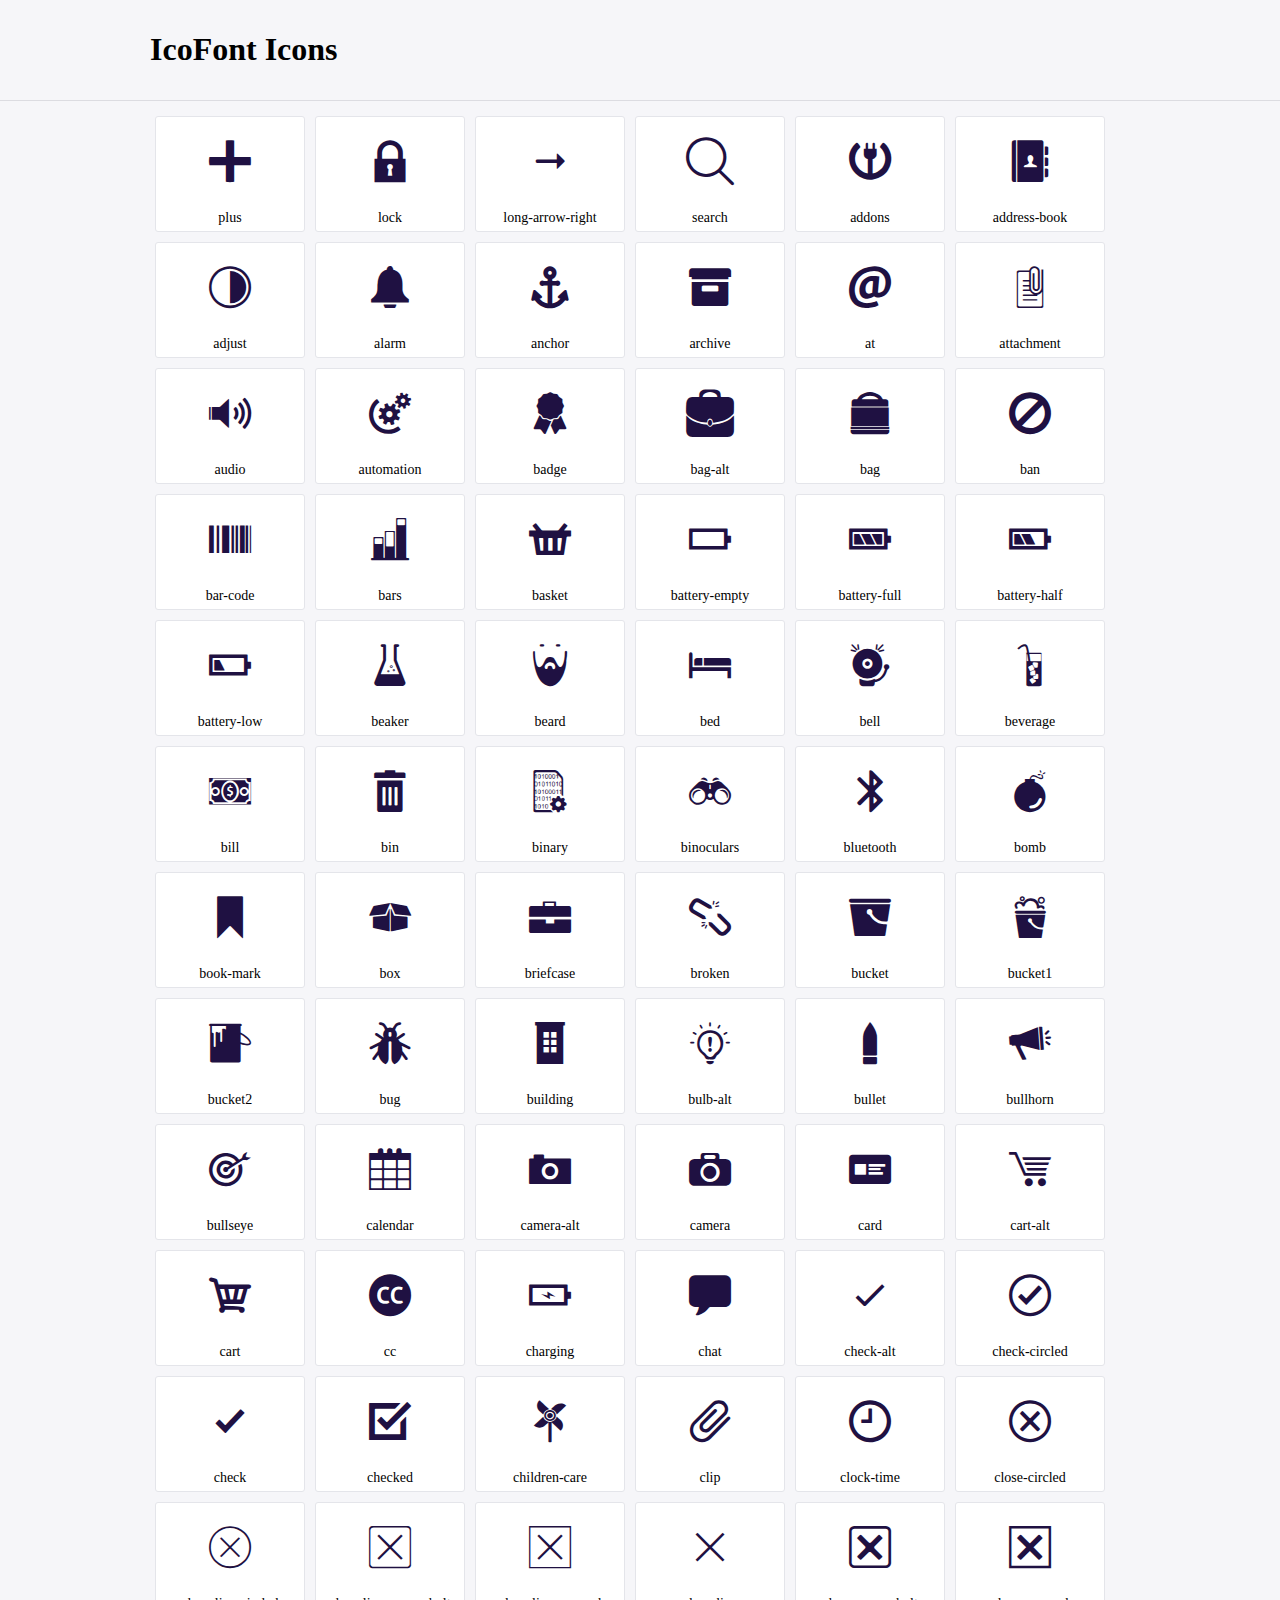
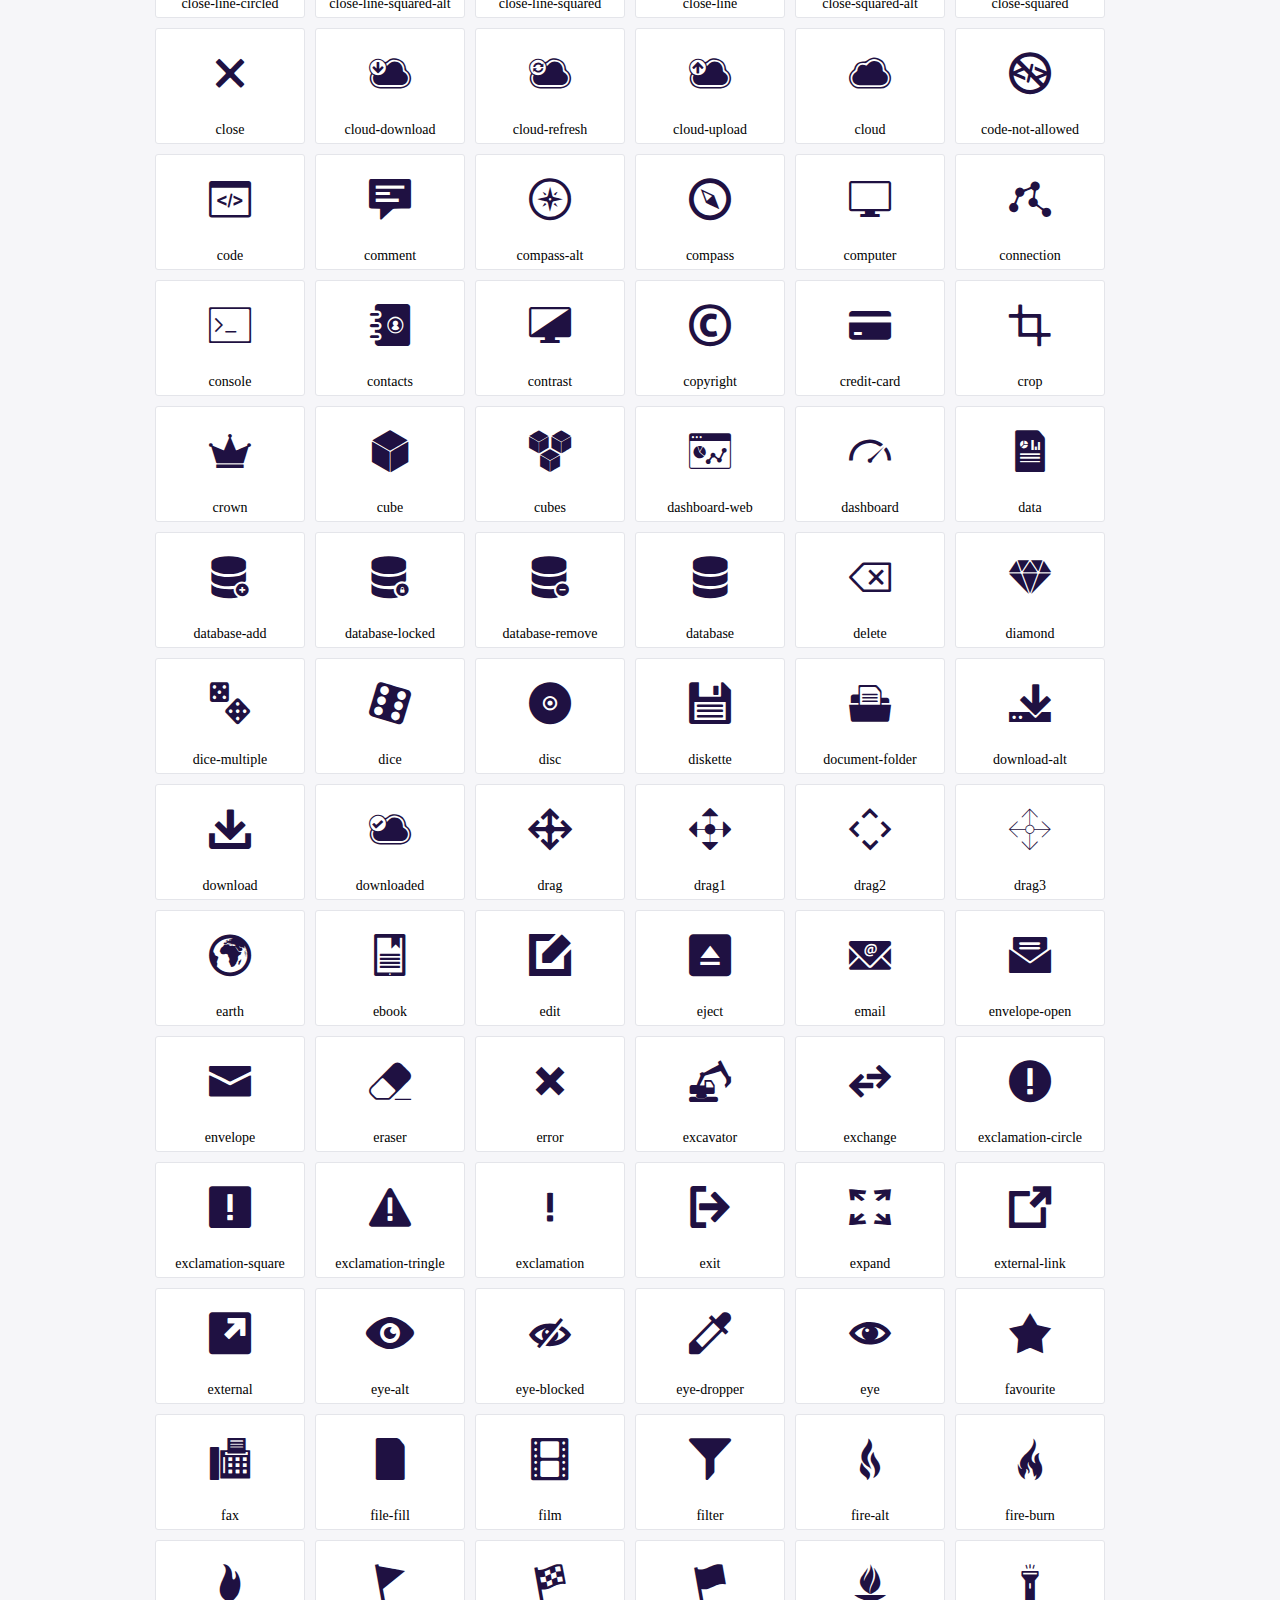
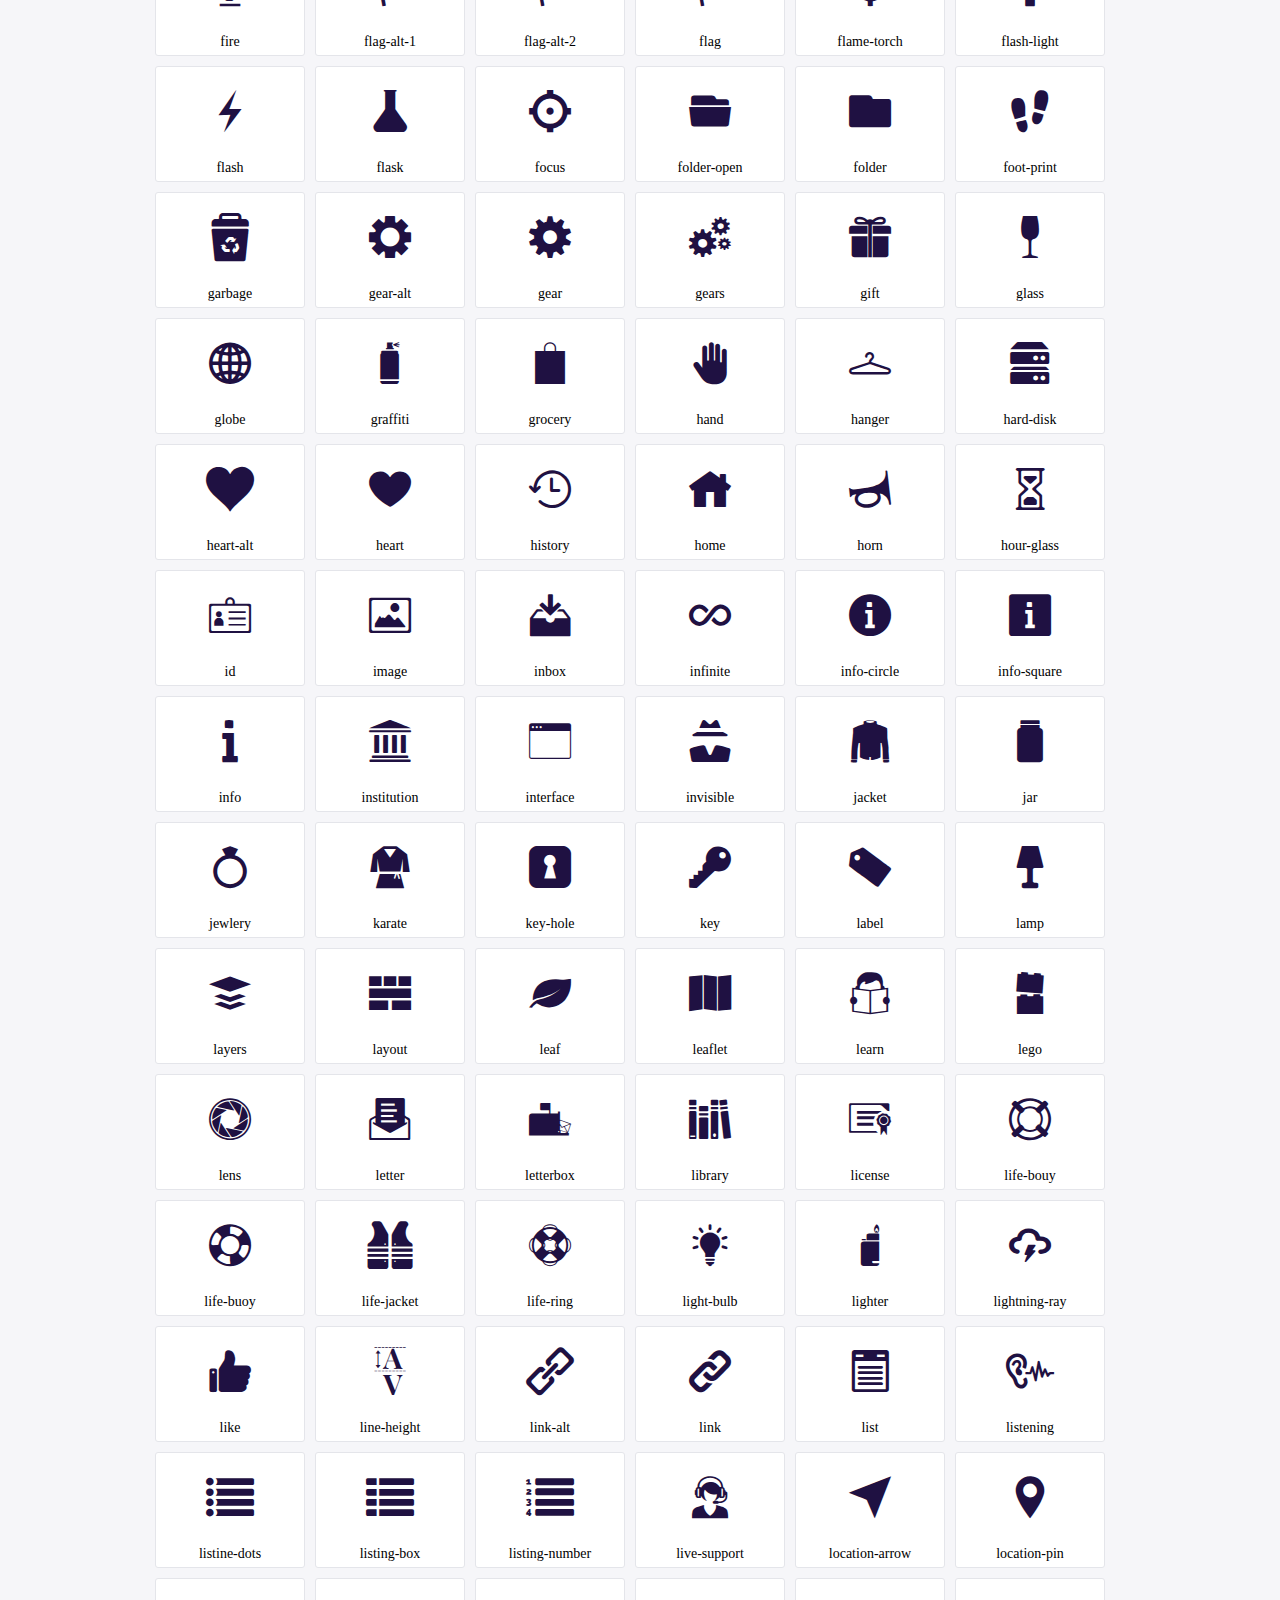
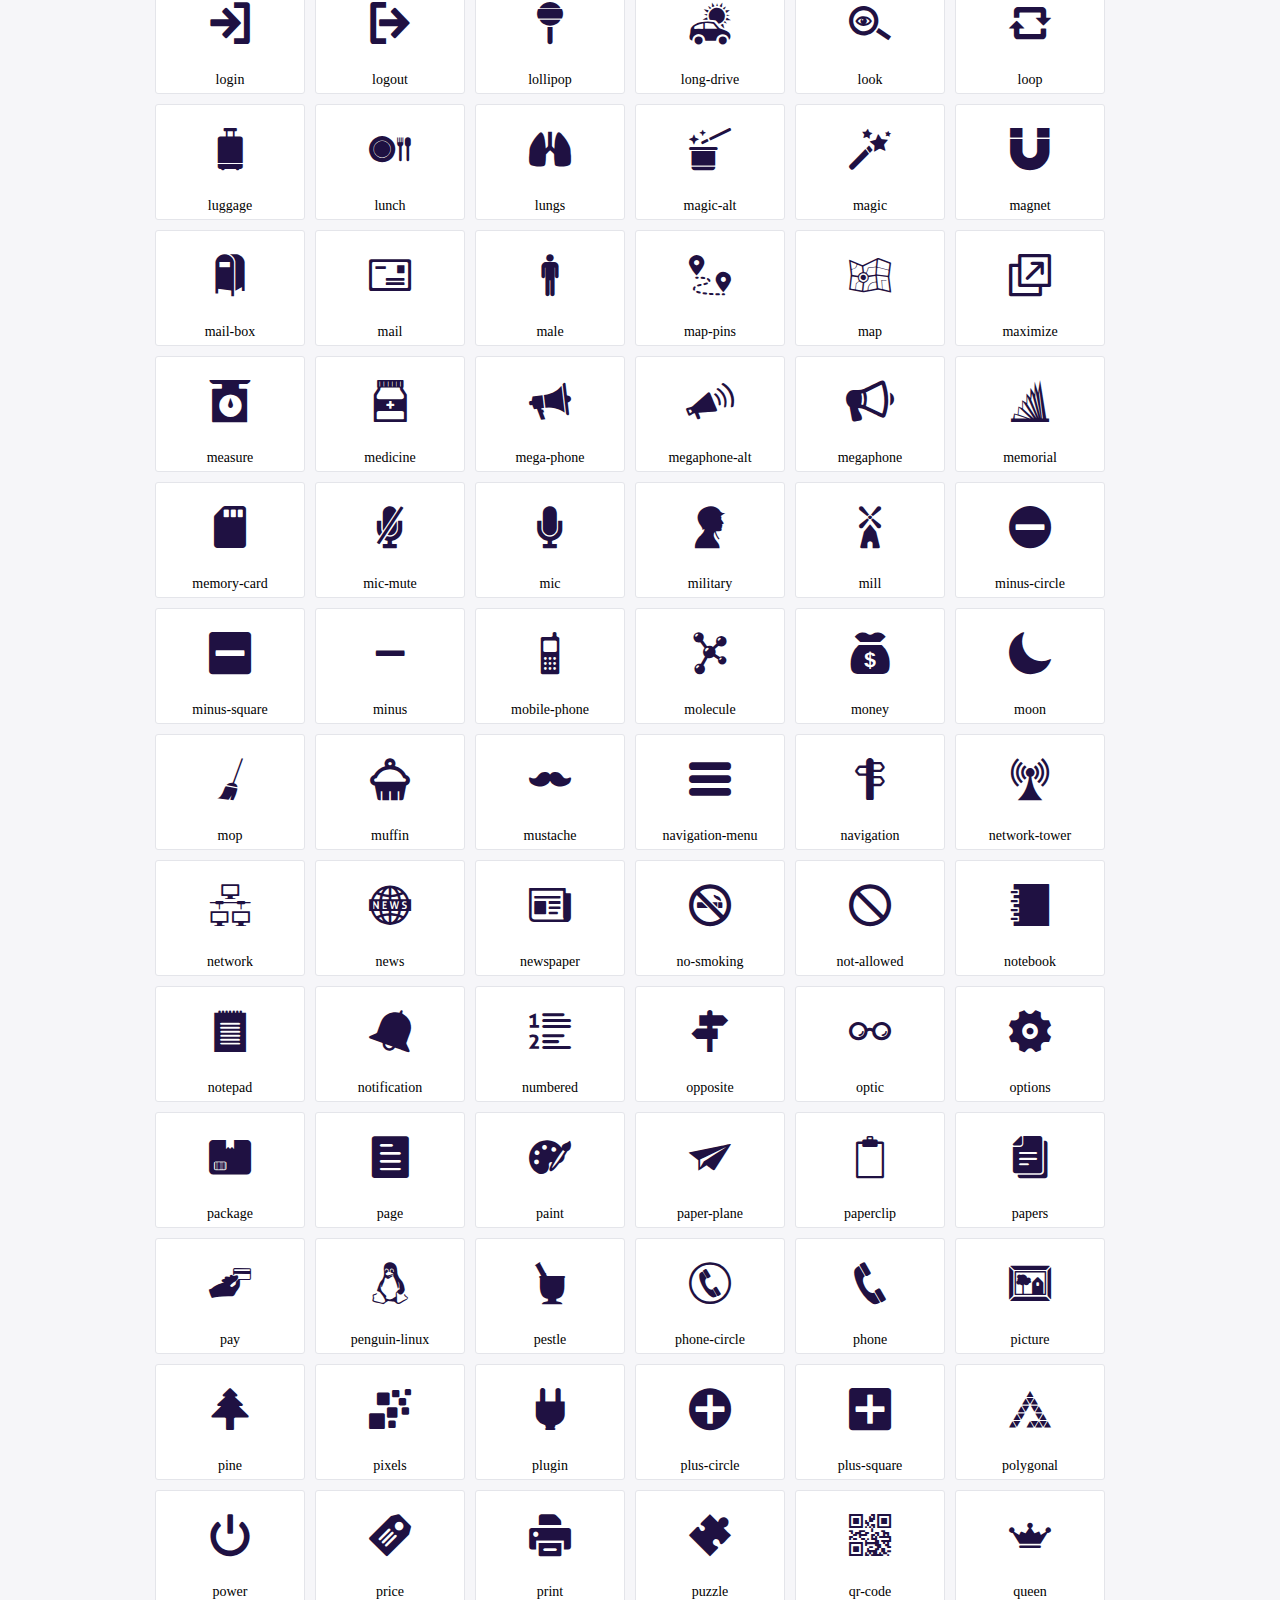
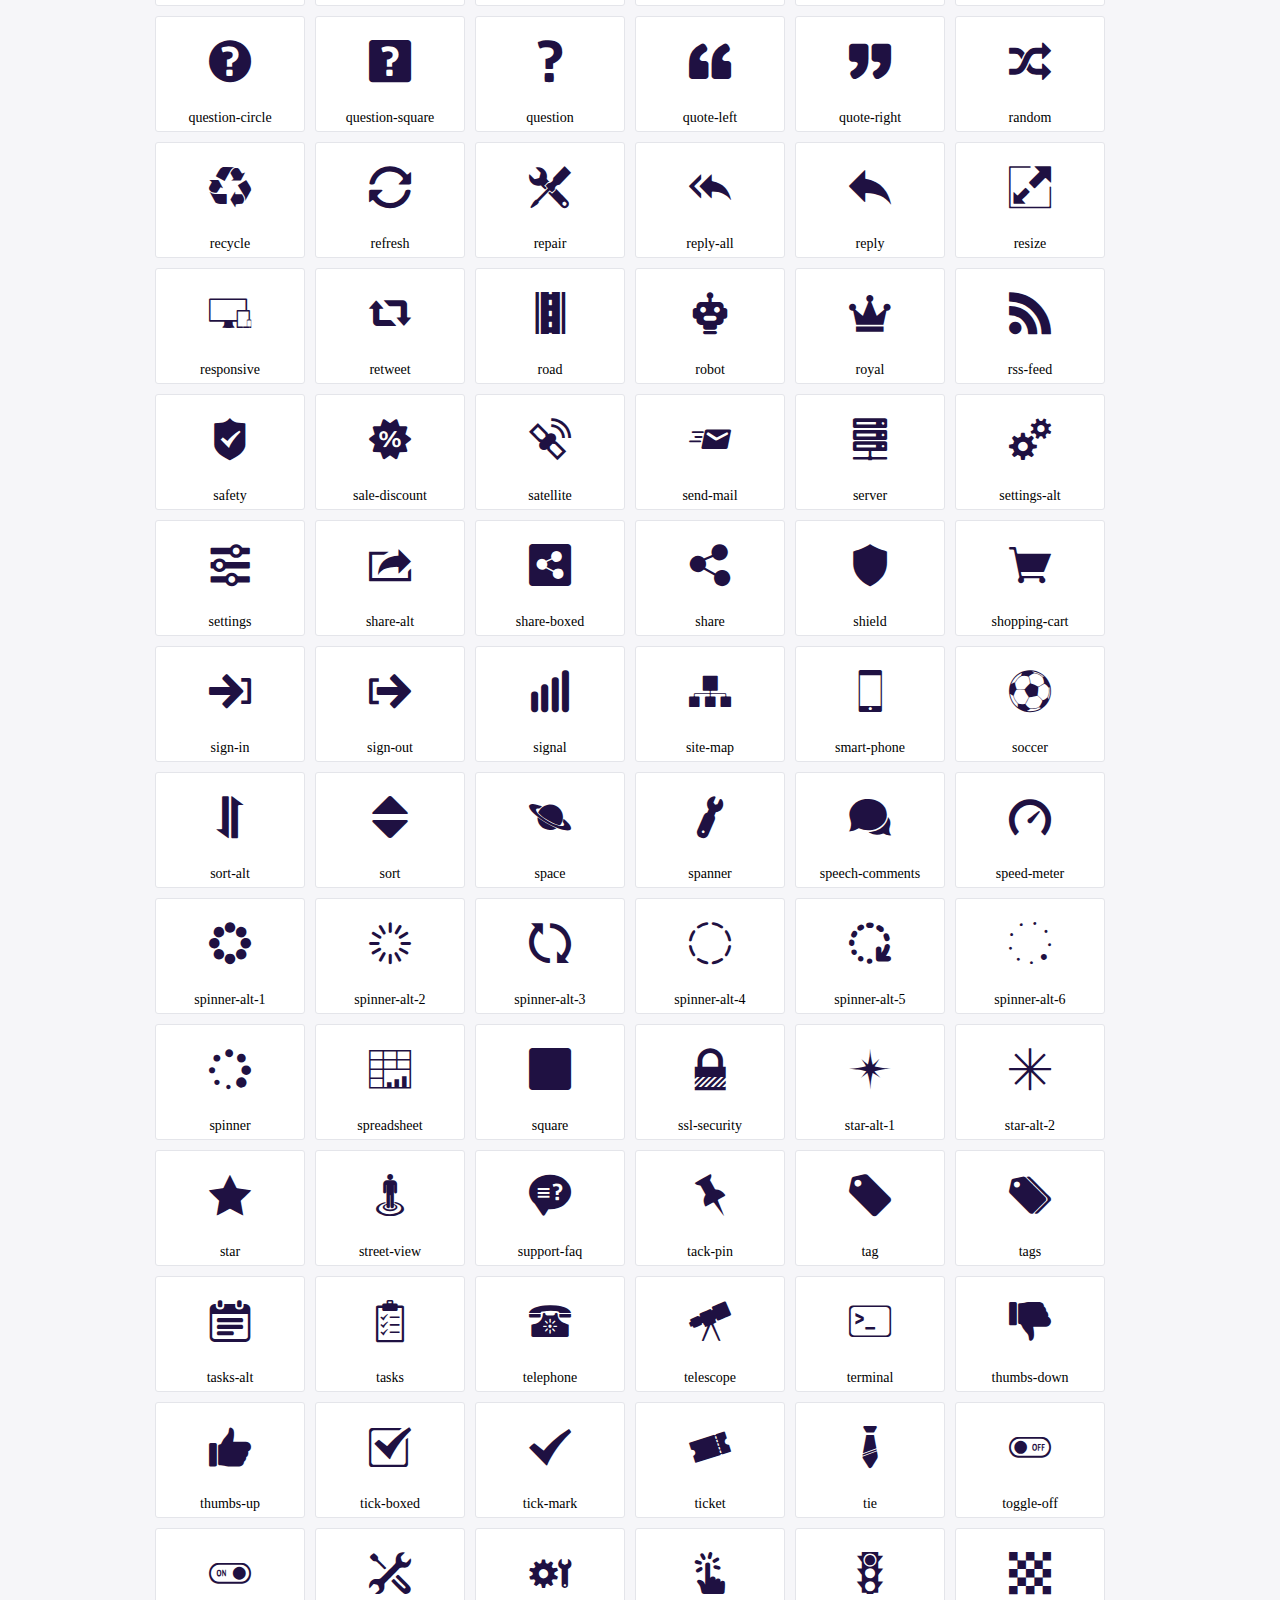
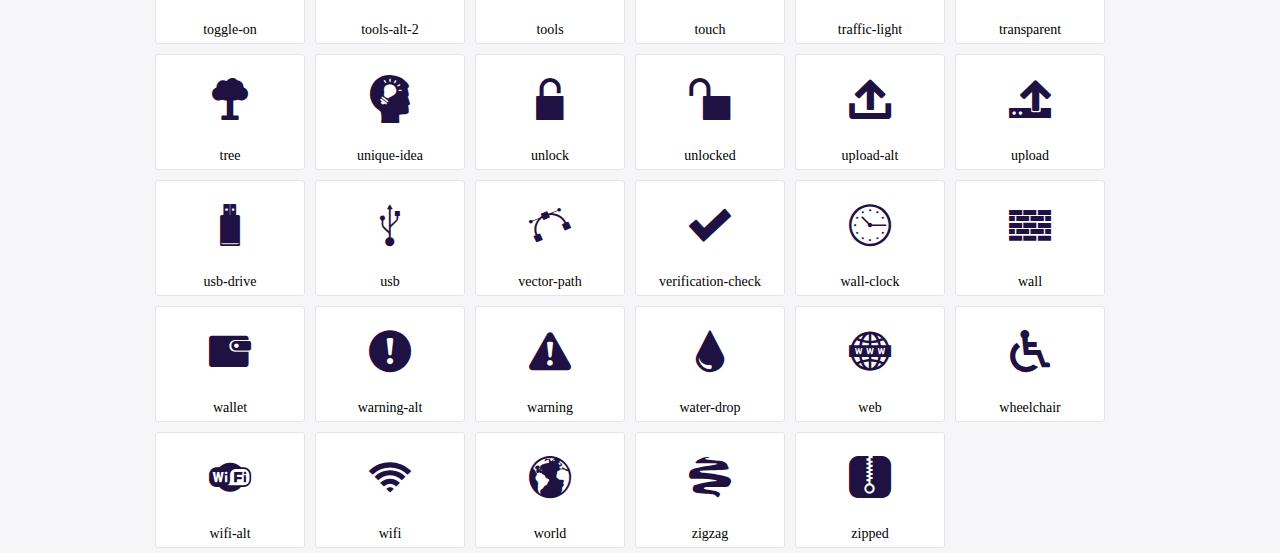
<file: css/icofont 4/demo.html>
<!DOCTYPE html>
	<html>
	<head>
		<meta charset="utf-8">
		<title>Examples | IcoFont</title>
		<link rel="stylesheet" type="text/css" href="./icofont.min.css">
		<style type="text/css">
			body {
				margin: 0;
				padding: 0;
				background: #F6F6F9;
			}
			.header {
				border-bottom: 1px solid #DCDCE1;
				padding: 10px 0;
				margin-bottom: 10px;
			}
			.container {
				width: 980px;
				margin: 0 auto;
			}
			.ico-title {
				font-size: 2em;
			}
			.iconlist {
				margin: 0;
				padding: 0;
				list-style: none;
				text-align: center;
				width: 100%;
				display: flex;
				flex-wrap: wrap;
				flex-direction: row;
			}
			.iconlist li {
				position: relative;
				margin: 5px;
				width: 150px;
				cursor: pointer;
			}
			.iconlist li .icon-holder {
				position: relative;
				text-align: center;
				border-radius: 3px;
				overflow: hidden;
				padding-bottom: 5px;
				background: #ffffff;
				border: 1px solid #E4E5EA;
				transition: all 0.2s linear 0s;
			}
			.iconlist li .icon-holder:hover {
				background: #00C3DA;
				color: #ffffff;
			}
			.iconlist li .icon-holder:hover .icon i {
				color: #ffffff;
			}
			.iconlist li .icon-holder .icon {
				padding: 20px;
				text-align: center;
			}
			.iconlist li .icon-holder .icon i {
				font-size: 3em;
				color: #1F1142;
			}
			.iconlist li .icon-holder span {
				font-size: 14px;
				display: block;
				margin-top: 5px;
				border-radius: 3px;
			}
		</style>
	</head>
	<body>
	<div class="header">
		<div class="container">
			<h1 class="ico-title"> IcoFont Icons </h1>
		</div>
	</div>
	<div class="container">
		<ul class="iconlist">
		
		<li>
			<div class="icon-holder">
				<div class="icon"> 
					<i class="icofont-plus"></i>
				</div> 
				<span> plus </span>
			</div>
		</li>
		
		<li>
			<div class="icon-holder">
				<div class="icon"> 
					<i class="icofont-lock"></i>
				</div> 
				<span> lock </span>
			</div>
		</li>
		
		<li>
			<div class="icon-holder">
				<div class="icon"> 
					<i class="icofont-long-arrow-right"></i>
				</div> 
				<span> long-arrow-right </span>
			</div>
		</li>
		
		<li>
			<div class="icon-holder">
				<div class="icon"> 
					<i class="icofont-search"></i>
				</div> 
				<span> search </span>
			</div>
		</li>
		
		<li>
			<div class="icon-holder">
				<div class="icon"> 
					<i class="icofont-addons"></i>
				</div> 
				<span> addons </span>
			</div>
		</li>
		
		<li>
			<div class="icon-holder">
				<div class="icon"> 
					<i class="icofont-address-book"></i>
				</div> 
				<span> address-book </span>
			</div>
		</li>
		
		<li>
			<div class="icon-holder">
				<div class="icon"> 
					<i class="icofont-adjust"></i>
				</div> 
				<span> adjust </span>
			</div>
		</li>
		
		<li>
			<div class="icon-holder">
				<div class="icon"> 
					<i class="icofont-alarm"></i>
				</div> 
				<span> alarm </span>
			</div>
		</li>
		
		<li>
			<div class="icon-holder">
				<div class="icon"> 
					<i class="icofont-anchor"></i>
				</div> 
				<span> anchor </span>
			</div>
		</li>
		
		<li>
			<div class="icon-holder">
				<div class="icon"> 
					<i class="icofont-archive"></i>
				</div> 
				<span> archive </span>
			</div>
		</li>
		
		<li>
			<div class="icon-holder">
				<div class="icon"> 
					<i class="icofont-at"></i>
				</div> 
				<span> at </span>
			</div>
		</li>
		
		<li>
			<div class="icon-holder">
				<div class="icon"> 
					<i class="icofont-attachment"></i>
				</div> 
				<span> attachment </span>
			</div>
		</li>
		
		<li>
			<div class="icon-holder">
				<div class="icon"> 
					<i class="icofont-audio"></i>
				</div> 
				<span> audio </span>
			</div>
		</li>
		
		<li>
			<div class="icon-holder">
				<div class="icon"> 
					<i class="icofont-automation"></i>
				</div> 
				<span> automation </span>
			</div>
		</li>
		
		<li>
			<div class="icon-holder">
				<div class="icon"> 
					<i class="icofont-badge"></i>
				</div> 
				<span> badge </span>
			</div>
		</li>
		
		<li>
			<div class="icon-holder">
				<div class="icon"> 
					<i class="icofont-bag-alt"></i>
				</div> 
				<span> bag-alt </span>
			</div>
		</li>
		
		<li>
			<div class="icon-holder">
				<div class="icon"> 
					<i class="icofont-bag"></i>
				</div> 
				<span> bag </span>
			</div>
		</li>
		
		<li>
			<div class="icon-holder">
				<div class="icon"> 
					<i class="icofont-ban"></i>
				</div> 
				<span> ban </span>
			</div>
		</li>
		
		<li>
			<div class="icon-holder">
				<div class="icon"> 
					<i class="icofont-bar-code"></i>
				</div> 
				<span> bar-code </span>
			</div>
		</li>
		
		<li>
			<div class="icon-holder">
				<div class="icon"> 
					<i class="icofont-bars"></i>
				</div> 
				<span> bars </span>
			</div>
		</li>
		
		<li>
			<div class="icon-holder">
				<div class="icon"> 
					<i class="icofont-basket"></i>
				</div> 
				<span> basket </span>
			</div>
		</li>
		
		<li>
			<div class="icon-holder">
				<div class="icon"> 
					<i class="icofont-battery-empty"></i>
				</div> 
				<span> battery-empty </span>
			</div>
		</li>
		
		<li>
			<div class="icon-holder">
				<div class="icon"> 
					<i class="icofont-battery-full"></i>
				</div> 
				<span> battery-full </span>
			</div>
		</li>
		
		<li>
			<div class="icon-holder">
				<div class="icon"> 
					<i class="icofont-battery-half"></i>
				</div> 
				<span> battery-half </span>
			</div>
		</li>
		
		<li>
			<div class="icon-holder">
				<div class="icon"> 
					<i class="icofont-battery-low"></i>
				</div> 
				<span> battery-low </span>
			</div>
		</li>
		
		<li>
			<div class="icon-holder">
				<div class="icon"> 
					<i class="icofont-beaker"></i>
				</div> 
				<span> beaker </span>
			</div>
		</li>
		
		<li>
			<div class="icon-holder">
				<div class="icon"> 
					<i class="icofont-beard"></i>
				</div> 
				<span> beard </span>
			</div>
		</li>
		
		<li>
			<div class="icon-holder">
				<div class="icon"> 
					<i class="icofont-bed"></i>
				</div> 
				<span> bed </span>
			</div>
		</li>
		
		<li>
			<div class="icon-holder">
				<div class="icon"> 
					<i class="icofont-bell"></i>
				</div> 
				<span> bell </span>
			</div>
		</li>
		
		<li>
			<div class="icon-holder">
				<div class="icon"> 
					<i class="icofont-beverage"></i>
				</div> 
				<span> beverage </span>
			</div>
		</li>
		
		<li>
			<div class="icon-holder">
				<div class="icon"> 
					<i class="icofont-bill"></i>
				</div> 
				<span> bill </span>
			</div>
		</li>
		
		<li>
			<div class="icon-holder">
				<div class="icon"> 
					<i class="icofont-bin"></i>
				</div> 
				<span> bin </span>
			</div>
		</li>
		
		<li>
			<div class="icon-holder">
				<div class="icon"> 
					<i class="icofont-binary"></i>
				</div> 
				<span> binary </span>
			</div>
		</li>
		
		<li>
			<div class="icon-holder">
				<div class="icon"> 
					<i class="icofont-binoculars"></i>
				</div> 
				<span> binoculars </span>
			</div>
		</li>
		
		<li>
			<div class="icon-holder">
				<div class="icon"> 
					<i class="icofont-bluetooth"></i>
				</div> 
				<span> bluetooth </span>
			</div>
		</li>
		
		<li>
			<div class="icon-holder">
				<div class="icon"> 
					<i class="icofont-bomb"></i>
				</div> 
				<span> bomb </span>
			</div>
		</li>
		
		<li>
			<div class="icon-holder">
				<div class="icon"> 
					<i class="icofont-book-mark"></i>
				</div> 
				<span> book-mark </span>
			</div>
		</li>
		
		<li>
			<div class="icon-holder">
				<div class="icon"> 
					<i class="icofont-box"></i>
				</div> 
				<span> box </span>
			</div>
		</li>
		
		<li>
			<div class="icon-holder">
				<div class="icon"> 
					<i class="icofont-briefcase"></i>
				</div> 
				<span> briefcase </span>
			</div>
		</li>
		
		<li>
			<div class="icon-holder">
				<div class="icon"> 
					<i class="icofont-broken"></i>
				</div> 
				<span> broken </span>
			</div>
		</li>
		
		<li>
			<div class="icon-holder">
				<div class="icon"> 
					<i class="icofont-bucket"></i>
				</div> 
				<span> bucket </span>
			</div>
		</li>
		
		<li>
			<div class="icon-holder">
				<div class="icon"> 
					<i class="icofont-bucket1"></i>
				</div> 
				<span> bucket1 </span>
			</div>
		</li>
		
		<li>
			<div class="icon-holder">
				<div class="icon"> 
					<i class="icofont-bucket2"></i>
				</div> 
				<span> bucket2 </span>
			</div>
		</li>
		
		<li>
			<div class="icon-holder">
				<div class="icon"> 
					<i class="icofont-bug"></i>
				</div> 
				<span> bug </span>
			</div>
		</li>
		
		<li>
			<div class="icon-holder">
				<div class="icon"> 
					<i class="icofont-building"></i>
				</div> 
				<span> building </span>
			</div>
		</li>
		
		<li>
			<div class="icon-holder">
				<div class="icon"> 
					<i class="icofont-bulb-alt"></i>
				</div> 
				<span> bulb-alt </span>
			</div>
		</li>
		
		<li>
			<div class="icon-holder">
				<div class="icon"> 
					<i class="icofont-bullet"></i>
				</div> 
				<span> bullet </span>
			</div>
		</li>
		
		<li>
			<div class="icon-holder">
				<div class="icon"> 
					<i class="icofont-bullhorn"></i>
				</div> 
				<span> bullhorn </span>
			</div>
		</li>
		
		<li>
			<div class="icon-holder">
				<div class="icon"> 
					<i class="icofont-bullseye"></i>
				</div> 
				<span> bullseye </span>
			</div>
		</li>
		
		<li>
			<div class="icon-holder">
				<div class="icon"> 
					<i class="icofont-calendar"></i>
				</div> 
				<span> calendar </span>
			</div>
		</li>
		
		<li>
			<div class="icon-holder">
				<div class="icon"> 
					<i class="icofont-camera-alt"></i>
				</div> 
				<span> camera-alt </span>
			</div>
		</li>
		
		<li>
			<div class="icon-holder">
				<div class="icon"> 
					<i class="icofont-camera"></i>
				</div> 
				<span> camera </span>
			</div>
		</li>
		
		<li>
			<div class="icon-holder">
				<div class="icon"> 
					<i class="icofont-card"></i>
				</div> 
				<span> card </span>
			</div>
		</li>
		
		<li>
			<div class="icon-holder">
				<div class="icon"> 
					<i class="icofont-cart-alt"></i>
				</div> 
				<span> cart-alt </span>
			</div>
		</li>
		
		<li>
			<div class="icon-holder">
				<div class="icon"> 
					<i class="icofont-cart"></i>
				</div> 
				<span> cart </span>
			</div>
		</li>
		
		<li>
			<div class="icon-holder">
				<div class="icon"> 
					<i class="icofont-cc"></i>
				</div> 
				<span> cc </span>
			</div>
		</li>
		
		<li>
			<div class="icon-holder">
				<div class="icon"> 
					<i class="icofont-charging"></i>
				</div> 
				<span> charging </span>
			</div>
		</li>
		
		<li>
			<div class="icon-holder">
				<div class="icon"> 
					<i class="icofont-chat"></i>
				</div> 
				<span> chat </span>
			</div>
		</li>
		
		<li>
			<div class="icon-holder">
				<div class="icon"> 
					<i class="icofont-check-alt"></i>
				</div> 
				<span> check-alt </span>
			</div>
		</li>
		
		<li>
			<div class="icon-holder">
				<div class="icon"> 
					<i class="icofont-check-circled"></i>
				</div> 
				<span> check-circled </span>
			</div>
		</li>
		
		<li>
			<div class="icon-holder">
				<div class="icon"> 
					<i class="icofont-check"></i>
				</div> 
				<span> check </span>
			</div>
		</li>
		
		<li>
			<div class="icon-holder">
				<div class="icon"> 
					<i class="icofont-checked"></i>
				</div> 
				<span> checked </span>
			</div>
		</li>
		
		<li>
			<div class="icon-holder">
				<div class="icon"> 
					<i class="icofont-children-care"></i>
				</div> 
				<span> children-care </span>
			</div>
		</li>
		
		<li>
			<div class="icon-holder">
				<div class="icon"> 
					<i class="icofont-clip"></i>
				</div> 
				<span> clip </span>
			</div>
		</li>
		
		<li>
			<div class="icon-holder">
				<div class="icon"> 
					<i class="icofont-clock-time"></i>
				</div> 
				<span> clock-time </span>
			</div>
		</li>
		
		<li>
			<div class="icon-holder">
				<div class="icon"> 
					<i class="icofont-close-circled"></i>
				</div> 
				<span> close-circled </span>
			</div>
		</li>
		
		<li>
			<div class="icon-holder">
				<div class="icon"> 
					<i class="icofont-close-line-circled"></i>
				</div> 
				<span> close-line-circled </span>
			</div>
		</li>
		
		<li>
			<div class="icon-holder">
				<div class="icon"> 
					<i class="icofont-close-line-squared-alt"></i>
				</div> 
				<span> close-line-squared-alt </span>
			</div>
		</li>
		
		<li>
			<div class="icon-holder">
				<div class="icon"> 
					<i class="icofont-close-line-squared"></i>
				</div> 
				<span> close-line-squared </span>
			</div>
		</li>
		
		<li>
			<div class="icon-holder">
				<div class="icon"> 
					<i class="icofont-close-line"></i>
				</div> 
				<span> close-line </span>
			</div>
		</li>
		
		<li>
			<div class="icon-holder">
				<div class="icon"> 
					<i class="icofont-close-squared-alt"></i>
				</div> 
				<span> close-squared-alt </span>
			</div>
		</li>
		
		<li>
			<div class="icon-holder">
				<div class="icon"> 
					<i class="icofont-close-squared"></i>
				</div> 
				<span> close-squared </span>
			</div>
		</li>
		
		<li>
			<div class="icon-holder">
				<div class="icon"> 
					<i class="icofont-close"></i>
				</div> 
				<span> close </span>
			</div>
		</li>
		
		<li>
			<div class="icon-holder">
				<div class="icon"> 
					<i class="icofont-cloud-download"></i>
				</div> 
				<span> cloud-download </span>
			</div>
		</li>
		
		<li>
			<div class="icon-holder">
				<div class="icon"> 
					<i class="icofont-cloud-refresh"></i>
				</div> 
				<span> cloud-refresh </span>
			</div>
		</li>
		
		<li>
			<div class="icon-holder">
				<div class="icon"> 
					<i class="icofont-cloud-upload"></i>
				</div> 
				<span> cloud-upload </span>
			</div>
		</li>
		
		<li>
			<div class="icon-holder">
				<div class="icon"> 
					<i class="icofont-cloud"></i>
				</div> 
				<span> cloud </span>
			</div>
		</li>
		
		<li>
			<div class="icon-holder">
				<div class="icon"> 
					<i class="icofont-code-not-allowed"></i>
				</div> 
				<span> code-not-allowed </span>
			</div>
		</li>
		
		<li>
			<div class="icon-holder">
				<div class="icon"> 
					<i class="icofont-code"></i>
				</div> 
				<span> code </span>
			</div>
		</li>
		
		<li>
			<div class="icon-holder">
				<div class="icon"> 
					<i class="icofont-comment"></i>
				</div> 
				<span> comment </span>
			</div>
		</li>
		
		<li>
			<div class="icon-holder">
				<div class="icon"> 
					<i class="icofont-compass-alt"></i>
				</div> 
				<span> compass-alt </span>
			</div>
		</li>
		
		<li>
			<div class="icon-holder">
				<div class="icon"> 
					<i class="icofont-compass"></i>
				</div> 
				<span> compass </span>
			</div>
		</li>
		
		<li>
			<div class="icon-holder">
				<div class="icon"> 
					<i class="icofont-computer"></i>
				</div> 
				<span> computer </span>
			</div>
		</li>
		
		<li>
			<div class="icon-holder">
				<div class="icon"> 
					<i class="icofont-connection"></i>
				</div> 
				<span> connection </span>
			</div>
		</li>
		
		<li>
			<div class="icon-holder">
				<div class="icon"> 
					<i class="icofont-console"></i>
				</div> 
				<span> console </span>
			</div>
		</li>
		
		<li>
			<div class="icon-holder">
				<div class="icon"> 
					<i class="icofont-contacts"></i>
				</div> 
				<span> contacts </span>
			</div>
		</li>
		
		<li>
			<div class="icon-holder">
				<div class="icon"> 
					<i class="icofont-contrast"></i>
				</div> 
				<span> contrast </span>
			</div>
		</li>
		
		<li>
			<div class="icon-holder">
				<div class="icon"> 
					<i class="icofont-copyright"></i>
				</div> 
				<span> copyright </span>
			</div>
		</li>
		
		<li>
			<div class="icon-holder">
				<div class="icon"> 
					<i class="icofont-credit-card"></i>
				</div> 
				<span> credit-card </span>
			</div>
		</li>
		
		<li>
			<div class="icon-holder">
				<div class="icon"> 
					<i class="icofont-crop"></i>
				</div> 
				<span> crop </span>
			</div>
		</li>
		
		<li>
			<div class="icon-holder">
				<div class="icon"> 
					<i class="icofont-crown"></i>
				</div> 
				<span> crown </span>
			</div>
		</li>
		
		<li>
			<div class="icon-holder">
				<div class="icon"> 
					<i class="icofont-cube"></i>
				</div> 
				<span> cube </span>
			</div>
		</li>
		
		<li>
			<div class="icon-holder">
				<div class="icon"> 
					<i class="icofont-cubes"></i>
				</div> 
				<span> cubes </span>
			</div>
		</li>
		
		<li>
			<div class="icon-holder">
				<div class="icon"> 
					<i class="icofont-dashboard-web"></i>
				</div> 
				<span> dashboard-web </span>
			</div>
		</li>
		
		<li>
			<div class="icon-holder">
				<div class="icon"> 
					<i class="icofont-dashboard"></i>
				</div> 
				<span> dashboard </span>
			</div>
		</li>
		
		<li>
			<div class="icon-holder">
				<div class="icon"> 
					<i class="icofont-data"></i>
				</div> 
				<span> data </span>
			</div>
		</li>
		
		<li>
			<div class="icon-holder">
				<div class="icon"> 
					<i class="icofont-database-add"></i>
				</div> 
				<span> database-add </span>
			</div>
		</li>
		
		<li>
			<div class="icon-holder">
				<div class="icon"> 
					<i class="icofont-database-locked"></i>
				</div> 
				<span> database-locked </span>
			</div>
		</li>
		
		<li>
			<div class="icon-holder">
				<div class="icon"> 
					<i class="icofont-database-remove"></i>
				</div> 
				<span> database-remove </span>
			</div>
		</li>
		
		<li>
			<div class="icon-holder">
				<div class="icon"> 
					<i class="icofont-database"></i>
				</div> 
				<span> database </span>
			</div>
		</li>
		
		<li>
			<div class="icon-holder">
				<div class="icon"> 
					<i class="icofont-delete"></i>
				</div> 
				<span> delete </span>
			</div>
		</li>
		
		<li>
			<div class="icon-holder">
				<div class="icon"> 
					<i class="icofont-diamond"></i>
				</div> 
				<span> diamond </span>
			</div>
		</li>
		
		<li>
			<div class="icon-holder">
				<div class="icon"> 
					<i class="icofont-dice-multiple"></i>
				</div> 
				<span> dice-multiple </span>
			</div>
		</li>
		
		<li>
			<div class="icon-holder">
				<div class="icon"> 
					<i class="icofont-dice"></i>
				</div> 
				<span> dice </span>
			</div>
		</li>
		
		<li>
			<div class="icon-holder">
				<div class="icon"> 
					<i class="icofont-disc"></i>
				</div> 
				<span> disc </span>
			</div>
		</li>
		
		<li>
			<div class="icon-holder">
				<div class="icon"> 
					<i class="icofont-diskette"></i>
				</div> 
				<span> diskette </span>
			</div>
		</li>
		
		<li>
			<div class="icon-holder">
				<div class="icon"> 
					<i class="icofont-document-folder"></i>
				</div> 
				<span> document-folder </span>
			</div>
		</li>
		
		<li>
			<div class="icon-holder">
				<div class="icon"> 
					<i class="icofont-download-alt"></i>
				</div> 
				<span> download-alt </span>
			</div>
		</li>
		
		<li>
			<div class="icon-holder">
				<div class="icon"> 
					<i class="icofont-download"></i>
				</div> 
				<span> download </span>
			</div>
		</li>
		
		<li>
			<div class="icon-holder">
				<div class="icon"> 
					<i class="icofont-downloaded"></i>
				</div> 
				<span> downloaded </span>
			</div>
		</li>
		
		<li>
			<div class="icon-holder">
				<div class="icon"> 
					<i class="icofont-drag"></i>
				</div> 
				<span> drag </span>
			</div>
		</li>
		
		<li>
			<div class="icon-holder">
				<div class="icon"> 
					<i class="icofont-drag1"></i>
				</div> 
				<span> drag1 </span>
			</div>
		</li>
		
		<li>
			<div class="icon-holder">
				<div class="icon"> 
					<i class="icofont-drag2"></i>
				</div> 
				<span> drag2 </span>
			</div>
		</li>
		
		<li>
			<div class="icon-holder">
				<div class="icon"> 
					<i class="icofont-drag3"></i>
				</div> 
				<span> drag3 </span>
			</div>
		</li>
		
		<li>
			<div class="icon-holder">
				<div class="icon"> 
					<i class="icofont-earth"></i>
				</div> 
				<span> earth </span>
			</div>
		</li>
		
		<li>
			<div class="icon-holder">
				<div class="icon"> 
					<i class="icofont-ebook"></i>
				</div> 
				<span> ebook </span>
			</div>
		</li>
		
		<li>
			<div class="icon-holder">
				<div class="icon"> 
					<i class="icofont-edit"></i>
				</div> 
				<span> edit </span>
			</div>
		</li>
		
		<li>
			<div class="icon-holder">
				<div class="icon"> 
					<i class="icofont-eject"></i>
				</div> 
				<span> eject </span>
			</div>
		</li>
		
		<li>
			<div class="icon-holder">
				<div class="icon"> 
					<i class="icofont-email"></i>
				</div> 
				<span> email </span>
			</div>
		</li>
		
		<li>
			<div class="icon-holder">
				<div class="icon"> 
					<i class="icofont-envelope-open"></i>
				</div> 
				<span> envelope-open </span>
			</div>
		</li>
		
		<li>
			<div class="icon-holder">
				<div class="icon"> 
					<i class="icofont-envelope"></i>
				</div> 
				<span> envelope </span>
			</div>
		</li>
		
		<li>
			<div class="icon-holder">
				<div class="icon"> 
					<i class="icofont-eraser"></i>
				</div> 
				<span> eraser </span>
			</div>
		</li>
		
		<li>
			<div class="icon-holder">
				<div class="icon"> 
					<i class="icofont-error"></i>
				</div> 
				<span> error </span>
			</div>
		</li>
		
		<li>
			<div class="icon-holder">
				<div class="icon"> 
					<i class="icofont-excavator"></i>
				</div> 
				<span> excavator </span>
			</div>
		</li>
		
		<li>
			<div class="icon-holder">
				<div class="icon"> 
					<i class="icofont-exchange"></i>
				</div> 
				<span> exchange </span>
			</div>
		</li>
		
		<li>
			<div class="icon-holder">
				<div class="icon"> 
					<i class="icofont-exclamation-circle"></i>
				</div> 
				<span> exclamation-circle </span>
			</div>
		</li>
		
		<li>
			<div class="icon-holder">
				<div class="icon"> 
					<i class="icofont-exclamation-square"></i>
				</div> 
				<span> exclamation-square </span>
			</div>
		</li>
		
		<li>
			<div class="icon-holder">
				<div class="icon"> 
					<i class="icofont-exclamation-tringle"></i>
				</div> 
				<span> exclamation-tringle </span>
			</div>
		</li>
		
		<li>
			<div class="icon-holder">
				<div class="icon"> 
					<i class="icofont-exclamation"></i>
				</div> 
				<span> exclamation </span>
			</div>
		</li>
		
		<li>
			<div class="icon-holder">
				<div class="icon"> 
					<i class="icofont-exit"></i>
				</div> 
				<span> exit </span>
			</div>
		</li>
		
		<li>
			<div class="icon-holder">
				<div class="icon"> 
					<i class="icofont-expand"></i>
				</div> 
				<span> expand </span>
			</div>
		</li>
		
		<li>
			<div class="icon-holder">
				<div class="icon"> 
					<i class="icofont-external-link"></i>
				</div> 
				<span> external-link </span>
			</div>
		</li>
		
		<li>
			<div class="icon-holder">
				<div class="icon"> 
					<i class="icofont-external"></i>
				</div> 
				<span> external </span>
			</div>
		</li>
		
		<li>
			<div class="icon-holder">
				<div class="icon"> 
					<i class="icofont-eye-alt"></i>
				</div> 
				<span> eye-alt </span>
			</div>
		</li>
		
		<li>
			<div class="icon-holder">
				<div class="icon"> 
					<i class="icofont-eye-blocked"></i>
				</div> 
				<span> eye-blocked </span>
			</div>
		</li>
		
		<li>
			<div class="icon-holder">
				<div class="icon"> 
					<i class="icofont-eye-dropper"></i>
				</div> 
				<span> eye-dropper </span>
			</div>
		</li>
		
		<li>
			<div class="icon-holder">
				<div class="icon"> 
					<i class="icofont-eye"></i>
				</div> 
				<span> eye </span>
			</div>
		</li>
		
		<li>
			<div class="icon-holder">
				<div class="icon"> 
					<i class="icofont-favourite"></i>
				</div> 
				<span> favourite </span>
			</div>
		</li>
		
		<li>
			<div class="icon-holder">
				<div class="icon"> 
					<i class="icofont-fax"></i>
				</div> 
				<span> fax </span>
			</div>
		</li>
		
		<li>
			<div class="icon-holder">
				<div class="icon"> 
					<i class="icofont-file-fill"></i>
				</div> 
				<span> file-fill </span>
			</div>
		</li>
		
		<li>
			<div class="icon-holder">
				<div class="icon"> 
					<i class="icofont-film"></i>
				</div> 
				<span> film </span>
			</div>
		</li>
		
		<li>
			<div class="icon-holder">
				<div class="icon"> 
					<i class="icofont-filter"></i>
				</div> 
				<span> filter </span>
			</div>
		</li>
		
		<li>
			<div class="icon-holder">
				<div class="icon"> 
					<i class="icofont-fire-alt"></i>
				</div> 
				<span> fire-alt </span>
			</div>
		</li>
		
		<li>
			<div class="icon-holder">
				<div class="icon"> 
					<i class="icofont-fire-burn"></i>
				</div> 
				<span> fire-burn </span>
			</div>
		</li>
		
		<li>
			<div class="icon-holder">
				<div class="icon"> 
					<i class="icofont-fire"></i>
				</div> 
				<span> fire </span>
			</div>
		</li>
		
		<li>
			<div class="icon-holder">
				<div class="icon"> 
					<i class="icofont-flag-alt-1"></i>
				</div> 
				<span> flag-alt-1 </span>
			</div>
		</li>
		
		<li>
			<div class="icon-holder">
				<div class="icon"> 
					<i class="icofont-flag-alt-2"></i>
				</div> 
				<span> flag-alt-2 </span>
			</div>
		</li>
		
		<li>
			<div class="icon-holder">
				<div class="icon"> 
					<i class="icofont-flag"></i>
				</div> 
				<span> flag </span>
			</div>
		</li>
		
		<li>
			<div class="icon-holder">
				<div class="icon"> 
					<i class="icofont-flame-torch"></i>
				</div> 
				<span> flame-torch </span>
			</div>
		</li>
		
		<li>
			<div class="icon-holder">
				<div class="icon"> 
					<i class="icofont-flash-light"></i>
				</div> 
				<span> flash-light </span>
			</div>
		</li>
		
		<li>
			<div class="icon-holder">
				<div class="icon"> 
					<i class="icofont-flash"></i>
				</div> 
				<span> flash </span>
			</div>
		</li>
		
		<li>
			<div class="icon-holder">
				<div class="icon"> 
					<i class="icofont-flask"></i>
				</div> 
				<span> flask </span>
			</div>
		</li>
		
		<li>
			<div class="icon-holder">
				<div class="icon"> 
					<i class="icofont-focus"></i>
				</div> 
				<span> focus </span>
			</div>
		</li>
		
		<li>
			<div class="icon-holder">
				<div class="icon"> 
					<i class="icofont-folder-open"></i>
				</div> 
				<span> folder-open </span>
			</div>
		</li>
		
		<li>
			<div class="icon-holder">
				<div class="icon"> 
					<i class="icofont-folder"></i>
				</div> 
				<span> folder </span>
			</div>
		</li>
		
		<li>
			<div class="icon-holder">
				<div class="icon"> 
					<i class="icofont-foot-print"></i>
				</div> 
				<span> foot-print </span>
			</div>
		</li>
		
		<li>
			<div class="icon-holder">
				<div class="icon"> 
					<i class="icofont-garbage"></i>
				</div> 
				<span> garbage </span>
			</div>
		</li>
		
		<li>
			<div class="icon-holder">
				<div class="icon"> 
					<i class="icofont-gear-alt"></i>
				</div> 
				<span> gear-alt </span>
			</div>
		</li>
		
		<li>
			<div class="icon-holder">
				<div class="icon"> 
					<i class="icofont-gear"></i>
				</div> 
				<span> gear </span>
			</div>
		</li>
		
		<li>
			<div class="icon-holder">
				<div class="icon"> 
					<i class="icofont-gears"></i>
				</div> 
				<span> gears </span>
			</div>
		</li>
		
		<li>
			<div class="icon-holder">
				<div class="icon"> 
					<i class="icofont-gift"></i>
				</div> 
				<span> gift </span>
			</div>
		</li>
		
		<li>
			<div class="icon-holder">
				<div class="icon"> 
					<i class="icofont-glass"></i>
				</div> 
				<span> glass </span>
			</div>
		</li>
		
		<li>
			<div class="icon-holder">
				<div class="icon"> 
					<i class="icofont-globe"></i>
				</div> 
				<span> globe </span>
			</div>
		</li>
		
		<li>
			<div class="icon-holder">
				<div class="icon"> 
					<i class="icofont-graffiti"></i>
				</div> 
				<span> graffiti </span>
			</div>
		</li>
		
		<li>
			<div class="icon-holder">
				<div class="icon"> 
					<i class="icofont-grocery"></i>
				</div> 
				<span> grocery </span>
			</div>
		</li>
		
		<li>
			<div class="icon-holder">
				<div class="icon"> 
					<i class="icofont-hand"></i>
				</div> 
				<span> hand </span>
			</div>
		</li>
		
		<li>
			<div class="icon-holder">
				<div class="icon"> 
					<i class="icofont-hanger"></i>
				</div> 
				<span> hanger </span>
			</div>
		</li>
		
		<li>
			<div class="icon-holder">
				<div class="icon"> 
					<i class="icofont-hard-disk"></i>
				</div> 
				<span> hard-disk </span>
			</div>
		</li>
		
		<li>
			<div class="icon-holder">
				<div class="icon"> 
					<i class="icofont-heart-alt"></i>
				</div> 
				<span> heart-alt </span>
			</div>
		</li>
		
		<li>
			<div class="icon-holder">
				<div class="icon"> 
					<i class="icofont-heart"></i>
				</div> 
				<span> heart </span>
			</div>
		</li>
		
		<li>
			<div class="icon-holder">
				<div class="icon"> 
					<i class="icofont-history"></i>
				</div> 
				<span> history </span>
			</div>
		</li>
		
		<li>
			<div class="icon-holder">
				<div class="icon"> 
					<i class="icofont-home"></i>
				</div> 
				<span> home </span>
			</div>
		</li>
		
		<li>
			<div class="icon-holder">
				<div class="icon"> 
					<i class="icofont-horn"></i>
				</div> 
				<span> horn </span>
			</div>
		</li>
		
		<li>
			<div class="icon-holder">
				<div class="icon"> 
					<i class="icofont-hour-glass"></i>
				</div> 
				<span> hour-glass </span>
			</div>
		</li>
		
		<li>
			<div class="icon-holder">
				<div class="icon"> 
					<i class="icofont-id"></i>
				</div> 
				<span> id </span>
			</div>
		</li>
		
		<li>
			<div class="icon-holder">
				<div class="icon"> 
					<i class="icofont-image"></i>
				</div> 
				<span> image </span>
			</div>
		</li>
		
		<li>
			<div class="icon-holder">
				<div class="icon"> 
					<i class="icofont-inbox"></i>
				</div> 
				<span> inbox </span>
			</div>
		</li>
		
		<li>
			<div class="icon-holder">
				<div class="icon"> 
					<i class="icofont-infinite"></i>
				</div> 
				<span> infinite </span>
			</div>
		</li>
		
		<li>
			<div class="icon-holder">
				<div class="icon"> 
					<i class="icofont-info-circle"></i>
				</div> 
				<span> info-circle </span>
			</div>
		</li>
		
		<li>
			<div class="icon-holder">
				<div class="icon"> 
					<i class="icofont-info-square"></i>
				</div> 
				<span> info-square </span>
			</div>
		</li>
		
		<li>
			<div class="icon-holder">
				<div class="icon"> 
					<i class="icofont-info"></i>
				</div> 
				<span> info </span>
			</div>
		</li>
		
		<li>
			<div class="icon-holder">
				<div class="icon"> 
					<i class="icofont-institution"></i>
				</div> 
				<span> institution </span>
			</div>
		</li>
		
		<li>
			<div class="icon-holder">
				<div class="icon"> 
					<i class="icofont-interface"></i>
				</div> 
				<span> interface </span>
			</div>
		</li>
		
		<li>
			<div class="icon-holder">
				<div class="icon"> 
					<i class="icofont-invisible"></i>
				</div> 
				<span> invisible </span>
			</div>
		</li>
		
		<li>
			<div class="icon-holder">
				<div class="icon"> 
					<i class="icofont-jacket"></i>
				</div> 
				<span> jacket </span>
			</div>
		</li>
		
		<li>
			<div class="icon-holder">
				<div class="icon"> 
					<i class="icofont-jar"></i>
				</div> 
				<span> jar </span>
			</div>
		</li>
		
		<li>
			<div class="icon-holder">
				<div class="icon"> 
					<i class="icofont-jewlery"></i>
				</div> 
				<span> jewlery </span>
			</div>
		</li>
		
		<li>
			<div class="icon-holder">
				<div class="icon"> 
					<i class="icofont-karate"></i>
				</div> 
				<span> karate </span>
			</div>
		</li>
		
		<li>
			<div class="icon-holder">
				<div class="icon"> 
					<i class="icofont-key-hole"></i>
				</div> 
				<span> key-hole </span>
			</div>
		</li>
		
		<li>
			<div class="icon-holder">
				<div class="icon"> 
					<i class="icofont-key"></i>
				</div> 
				<span> key </span>
			</div>
		</li>
		
		<li>
			<div class="icon-holder">
				<div class="icon"> 
					<i class="icofont-label"></i>
				</div> 
				<span> label </span>
			</div>
		</li>
		
		<li>
			<div class="icon-holder">
				<div class="icon"> 
					<i class="icofont-lamp"></i>
				</div> 
				<span> lamp </span>
			</div>
		</li>
		
		<li>
			<div class="icon-holder">
				<div class="icon"> 
					<i class="icofont-layers"></i>
				</div> 
				<span> layers </span>
			</div>
		</li>
		
		<li>
			<div class="icon-holder">
				<div class="icon"> 
					<i class="icofont-layout"></i>
				</div> 
				<span> layout </span>
			</div>
		</li>
		
		<li>
			<div class="icon-holder">
				<div class="icon"> 
					<i class="icofont-leaf"></i>
				</div> 
				<span> leaf </span>
			</div>
		</li>
		
		<li>
			<div class="icon-holder">
				<div class="icon"> 
					<i class="icofont-leaflet"></i>
				</div> 
				<span> leaflet </span>
			</div>
		</li>
		
		<li>
			<div class="icon-holder">
				<div class="icon"> 
					<i class="icofont-learn"></i>
				</div> 
				<span> learn </span>
			</div>
		</li>
		
		<li>
			<div class="icon-holder">
				<div class="icon"> 
					<i class="icofont-lego"></i>
				</div> 
				<span> lego </span>
			</div>
		</li>
		
		<li>
			<div class="icon-holder">
				<div class="icon"> 
					<i class="icofont-lens"></i>
				</div> 
				<span> lens </span>
			</div>
		</li>
		
		<li>
			<div class="icon-holder">
				<div class="icon"> 
					<i class="icofont-letter"></i>
				</div> 
				<span> letter </span>
			</div>
		</li>
		
		<li>
			<div class="icon-holder">
				<div class="icon"> 
					<i class="icofont-letterbox"></i>
				</div> 
				<span> letterbox </span>
			</div>
		</li>
		
		<li>
			<div class="icon-holder">
				<div class="icon"> 
					<i class="icofont-library"></i>
				</div> 
				<span> library </span>
			</div>
		</li>
		
		<li>
			<div class="icon-holder">
				<div class="icon"> 
					<i class="icofont-license"></i>
				</div> 
				<span> license </span>
			</div>
		</li>
		
		<li>
			<div class="icon-holder">
				<div class="icon"> 
					<i class="icofont-life-bouy"></i>
				</div> 
				<span> life-bouy </span>
			</div>
		</li>
		
		<li>
			<div class="icon-holder">
				<div class="icon"> 
					<i class="icofont-life-buoy"></i>
				</div> 
				<span> life-buoy </span>
			</div>
		</li>
		
		<li>
			<div class="icon-holder">
				<div class="icon"> 
					<i class="icofont-life-jacket"></i>
				</div> 
				<span> life-jacket </span>
			</div>
		</li>
		
		<li>
			<div class="icon-holder">
				<div class="icon"> 
					<i class="icofont-life-ring"></i>
				</div> 
				<span> life-ring </span>
			</div>
		</li>
		
		<li>
			<div class="icon-holder">
				<div class="icon"> 
					<i class="icofont-light-bulb"></i>
				</div> 
				<span> light-bulb </span>
			</div>
		</li>
		
		<li>
			<div class="icon-holder">
				<div class="icon"> 
					<i class="icofont-lighter"></i>
				</div> 
				<span> lighter </span>
			</div>
		</li>
		
		<li>
			<div class="icon-holder">
				<div class="icon"> 
					<i class="icofont-lightning-ray"></i>
				</div> 
				<span> lightning-ray </span>
			</div>
		</li>
		
		<li>
			<div class="icon-holder">
				<div class="icon"> 
					<i class="icofont-like"></i>
				</div> 
				<span> like </span>
			</div>
		</li>
		
		<li>
			<div class="icon-holder">
				<div class="icon"> 
					<i class="icofont-line-height"></i>
				</div> 
				<span> line-height </span>
			</div>
		</li>
		
		<li>
			<div class="icon-holder">
				<div class="icon"> 
					<i class="icofont-link-alt"></i>
				</div> 
				<span> link-alt </span>
			</div>
		</li>
		
		<li>
			<div class="icon-holder">
				<div class="icon"> 
					<i class="icofont-link"></i>
				</div> 
				<span> link </span>
			</div>
		</li>
		
		<li>
			<div class="icon-holder">
				<div class="icon"> 
					<i class="icofont-list"></i>
				</div> 
				<span> list </span>
			</div>
		</li>
		
		<li>
			<div class="icon-holder">
				<div class="icon"> 
					<i class="icofont-listening"></i>
				</div> 
				<span> listening </span>
			</div>
		</li>
		
		<li>
			<div class="icon-holder">
				<div class="icon"> 
					<i class="icofont-listine-dots"></i>
				</div> 
				<span> listine-dots </span>
			</div>
		</li>
		
		<li>
			<div class="icon-holder">
				<div class="icon"> 
					<i class="icofont-listing-box"></i>
				</div> 
				<span> listing-box </span>
			</div>
		</li>
		
		<li>
			<div class="icon-holder">
				<div class="icon"> 
					<i class="icofont-listing-number"></i>
				</div> 
				<span> listing-number </span>
			</div>
		</li>
		
		<li>
			<div class="icon-holder">
				<div class="icon"> 
					<i class="icofont-live-support"></i>
				</div> 
				<span> live-support </span>
			</div>
		</li>
		
		<li>
			<div class="icon-holder">
				<div class="icon"> 
					<i class="icofont-location-arrow"></i>
				</div> 
				<span> location-arrow </span>
			</div>
		</li>
		
		<li>
			<div class="icon-holder">
				<div class="icon"> 
					<i class="icofont-location-pin"></i>
				</div> 
				<span> location-pin </span>
			</div>
		</li>
		
		<li>
			<div class="icon-holder">
				<div class="icon"> 
					<i class="icofont-login"></i>
				</div> 
				<span> login </span>
			</div>
		</li>
		
		<li>
			<div class="icon-holder">
				<div class="icon"> 
					<i class="icofont-logout"></i>
				</div> 
				<span> logout </span>
			</div>
		</li>
		
		<li>
			<div class="icon-holder">
				<div class="icon"> 
					<i class="icofont-lollipop"></i>
				</div> 
				<span> lollipop </span>
			</div>
		</li>
		
		<li>
			<div class="icon-holder">
				<div class="icon"> 
					<i class="icofont-long-drive"></i>
				</div> 
				<span> long-drive </span>
			</div>
		</li>
		
		<li>
			<div class="icon-holder">
				<div class="icon"> 
					<i class="icofont-look"></i>
				</div> 
				<span> look </span>
			</div>
		</li>
		
		<li>
			<div class="icon-holder">
				<div class="icon"> 
					<i class="icofont-loop"></i>
				</div> 
				<span> loop </span>
			</div>
		</li>
		
		<li>
			<div class="icon-holder">
				<div class="icon"> 
					<i class="icofont-luggage"></i>
				</div> 
				<span> luggage </span>
			</div>
		</li>
		
		<li>
			<div class="icon-holder">
				<div class="icon"> 
					<i class="icofont-lunch"></i>
				</div> 
				<span> lunch </span>
			</div>
		</li>
		
		<li>
			<div class="icon-holder">
				<div class="icon"> 
					<i class="icofont-lungs"></i>
				</div> 
				<span> lungs </span>
			</div>
		</li>
		
		<li>
			<div class="icon-holder">
				<div class="icon"> 
					<i class="icofont-magic-alt"></i>
				</div> 
				<span> magic-alt </span>
			</div>
		</li>
		
		<li>
			<div class="icon-holder">
				<div class="icon"> 
					<i class="icofont-magic"></i>
				</div> 
				<span> magic </span>
			</div>
		</li>
		
		<li>
			<div class="icon-holder">
				<div class="icon"> 
					<i class="icofont-magnet"></i>
				</div> 
				<span> magnet </span>
			</div>
		</li>
		
		<li>
			<div class="icon-holder">
				<div class="icon"> 
					<i class="icofont-mail-box"></i>
				</div> 
				<span> mail-box </span>
			</div>
		</li>
		
		<li>
			<div class="icon-holder">
				<div class="icon"> 
					<i class="icofont-mail"></i>
				</div> 
				<span> mail </span>
			</div>
		</li>
		
		<li>
			<div class="icon-holder">
				<div class="icon"> 
					<i class="icofont-male"></i>
				</div> 
				<span> male </span>
			</div>
		</li>
		
		<li>
			<div class="icon-holder">
				<div class="icon"> 
					<i class="icofont-map-pins"></i>
				</div> 
				<span> map-pins </span>
			</div>
		</li>
		
		<li>
			<div class="icon-holder">
				<div class="icon"> 
					<i class="icofont-map"></i>
				</div> 
				<span> map </span>
			</div>
		</li>
		
		<li>
			<div class="icon-holder">
				<div class="icon"> 
					<i class="icofont-maximize"></i>
				</div> 
				<span> maximize </span>
			</div>
		</li>
		
		<li>
			<div class="icon-holder">
				<div class="icon"> 
					<i class="icofont-measure"></i>
				</div> 
				<span> measure </span>
			</div>
		</li>
		
		<li>
			<div class="icon-holder">
				<div class="icon"> 
					<i class="icofont-medicine"></i>
				</div> 
				<span> medicine </span>
			</div>
		</li>
		
		<li>
			<div class="icon-holder">
				<div class="icon"> 
					<i class="icofont-mega-phone"></i>
				</div> 
				<span> mega-phone </span>
			</div>
		</li>
		
		<li>
			<div class="icon-holder">
				<div class="icon"> 
					<i class="icofont-megaphone-alt"></i>
				</div> 
				<span> megaphone-alt </span>
			</div>
		</li>
		
		<li>
			<div class="icon-holder">
				<div class="icon"> 
					<i class="icofont-megaphone"></i>
				</div> 
				<span> megaphone </span>
			</div>
		</li>
		
		<li>
			<div class="icon-holder">
				<div class="icon"> 
					<i class="icofont-memorial"></i>
				</div> 
				<span> memorial </span>
			</div>
		</li>
		
		<li>
			<div class="icon-holder">
				<div class="icon"> 
					<i class="icofont-memory-card"></i>
				</div> 
				<span> memory-card </span>
			</div>
		</li>
		
		<li>
			<div class="icon-holder">
				<div class="icon"> 
					<i class="icofont-mic-mute"></i>
				</div> 
				<span> mic-mute </span>
			</div>
		</li>
		
		<li>
			<div class="icon-holder">
				<div class="icon"> 
					<i class="icofont-mic"></i>
				</div> 
				<span> mic </span>
			</div>
		</li>
		
		<li>
			<div class="icon-holder">
				<div class="icon"> 
					<i class="icofont-military"></i>
				</div> 
				<span> military </span>
			</div>
		</li>
		
		<li>
			<div class="icon-holder">
				<div class="icon"> 
					<i class="icofont-mill"></i>
				</div> 
				<span> mill </span>
			</div>
		</li>
		
		<li>
			<div class="icon-holder">
				<div class="icon"> 
					<i class="icofont-minus-circle"></i>
				</div> 
				<span> minus-circle </span>
			</div>
		</li>
		
		<li>
			<div class="icon-holder">
				<div class="icon"> 
					<i class="icofont-minus-square"></i>
				</div> 
				<span> minus-square </span>
			</div>
		</li>
		
		<li>
			<div class="icon-holder">
				<div class="icon"> 
					<i class="icofont-minus"></i>
				</div> 
				<span> minus </span>
			</div>
		</li>
		
		<li>
			<div class="icon-holder">
				<div class="icon"> 
					<i class="icofont-mobile-phone"></i>
				</div> 
				<span> mobile-phone </span>
			</div>
		</li>
		
		<li>
			<div class="icon-holder">
				<div class="icon"> 
					<i class="icofont-molecule"></i>
				</div> 
				<span> molecule </span>
			</div>
		</li>
		
		<li>
			<div class="icon-holder">
				<div class="icon"> 
					<i class="icofont-money"></i>
				</div> 
				<span> money </span>
			</div>
		</li>
		
		<li>
			<div class="icon-holder">
				<div class="icon"> 
					<i class="icofont-moon"></i>
				</div> 
				<span> moon </span>
			</div>
		</li>
		
		<li>
			<div class="icon-holder">
				<div class="icon"> 
					<i class="icofont-mop"></i>
				</div> 
				<span> mop </span>
			</div>
		</li>
		
		<li>
			<div class="icon-holder">
				<div class="icon"> 
					<i class="icofont-muffin"></i>
				</div> 
				<span> muffin </span>
			</div>
		</li>
		
		<li>
			<div class="icon-holder">
				<div class="icon"> 
					<i class="icofont-mustache"></i>
				</div> 
				<span> mustache </span>
			</div>
		</li>
		
		<li>
			<div class="icon-holder">
				<div class="icon"> 
					<i class="icofont-navigation-menu"></i>
				</div> 
				<span> navigation-menu </span>
			</div>
		</li>
		
		<li>
			<div class="icon-holder">
				<div class="icon"> 
					<i class="icofont-navigation"></i>
				</div> 
				<span> navigation </span>
			</div>
		</li>
		
		<li>
			<div class="icon-holder">
				<div class="icon"> 
					<i class="icofont-network-tower"></i>
				</div> 
				<span> network-tower </span>
			</div>
		</li>
		
		<li>
			<div class="icon-holder">
				<div class="icon"> 
					<i class="icofont-network"></i>
				</div> 
				<span> network </span>
			</div>
		</li>
		
		<li>
			<div class="icon-holder">
				<div class="icon"> 
					<i class="icofont-news"></i>
				</div> 
				<span> news </span>
			</div>
		</li>
		
		<li>
			<div class="icon-holder">
				<div class="icon"> 
					<i class="icofont-newspaper"></i>
				</div> 
				<span> newspaper </span>
			</div>
		</li>
		
		<li>
			<div class="icon-holder">
				<div class="icon"> 
					<i class="icofont-no-smoking"></i>
				</div> 
				<span> no-smoking </span>
			</div>
		</li>
		
		<li>
			<div class="icon-holder">
				<div class="icon"> 
					<i class="icofont-not-allowed"></i>
				</div> 
				<span> not-allowed </span>
			</div>
		</li>
		
		<li>
			<div class="icon-holder">
				<div class="icon"> 
					<i class="icofont-notebook"></i>
				</div> 
				<span> notebook </span>
			</div>
		</li>
		
		<li>
			<div class="icon-holder">
				<div class="icon"> 
					<i class="icofont-notepad"></i>
				</div> 
				<span> notepad </span>
			</div>
		</li>
		
		<li>
			<div class="icon-holder">
				<div class="icon"> 
					<i class="icofont-notification"></i>
				</div> 
				<span> notification </span>
			</div>
		</li>
		
		<li>
			<div class="icon-holder">
				<div class="icon"> 
					<i class="icofont-numbered"></i>
				</div> 
				<span> numbered </span>
			</div>
		</li>
		
		<li>
			<div class="icon-holder">
				<div class="icon"> 
					<i class="icofont-opposite"></i>
				</div> 
				<span> opposite </span>
			</div>
		</li>
		
		<li>
			<div class="icon-holder">
				<div class="icon"> 
					<i class="icofont-optic"></i>
				</div> 
				<span> optic </span>
			</div>
		</li>
		
		<li>
			<div class="icon-holder">
				<div class="icon"> 
					<i class="icofont-options"></i>
				</div> 
				<span> options </span>
			</div>
		</li>
		
		<li>
			<div class="icon-holder">
				<div class="icon"> 
					<i class="icofont-package"></i>
				</div> 
				<span> package </span>
			</div>
		</li>
		
		<li>
			<div class="icon-holder">
				<div class="icon"> 
					<i class="icofont-page"></i>
				</div> 
				<span> page </span>
			</div>
		</li>
		
		<li>
			<div class="icon-holder">
				<div class="icon"> 
					<i class="icofont-paint"></i>
				</div> 
				<span> paint </span>
			</div>
		</li>
		
		<li>
			<div class="icon-holder">
				<div class="icon"> 
					<i class="icofont-paper-plane"></i>
				</div> 
				<span> paper-plane </span>
			</div>
		</li>
		
		<li>
			<div class="icon-holder">
				<div class="icon"> 
					<i class="icofont-paperclip"></i>
				</div> 
				<span> paperclip </span>
			</div>
		</li>
		
		<li>
			<div class="icon-holder">
				<div class="icon"> 
					<i class="icofont-papers"></i>
				</div> 
				<span> papers </span>
			</div>
		</li>
		
		<li>
			<div class="icon-holder">
				<div class="icon"> 
					<i class="icofont-pay"></i>
				</div> 
				<span> pay </span>
			</div>
		</li>
		
		<li>
			<div class="icon-holder">
				<div class="icon"> 
					<i class="icofont-penguin-linux"></i>
				</div> 
				<span> penguin-linux </span>
			</div>
		</li>
		
		<li>
			<div class="icon-holder">
				<div class="icon"> 
					<i class="icofont-pestle"></i>
				</div> 
				<span> pestle </span>
			</div>
		</li>
		
		<li>
			<div class="icon-holder">
				<div class="icon"> 
					<i class="icofont-phone-circle"></i>
				</div> 
				<span> phone-circle </span>
			</div>
		</li>
		
		<li>
			<div class="icon-holder">
				<div class="icon"> 
					<i class="icofont-phone"></i>
				</div> 
				<span> phone </span>
			</div>
		</li>
		
		<li>
			<div class="icon-holder">
				<div class="icon"> 
					<i class="icofont-picture"></i>
				</div> 
				<span> picture </span>
			</div>
		</li>
		
		<li>
			<div class="icon-holder">
				<div class="icon"> 
					<i class="icofont-pine"></i>
				</div> 
				<span> pine </span>
			</div>
		</li>
		
		<li>
			<div class="icon-holder">
				<div class="icon"> 
					<i class="icofont-pixels"></i>
				</div> 
				<span> pixels </span>
			</div>
		</li>
		
		<li>
			<div class="icon-holder">
				<div class="icon"> 
					<i class="icofont-plugin"></i>
				</div> 
				<span> plugin </span>
			</div>
		</li>
		
		<li>
			<div class="icon-holder">
				<div class="icon"> 
					<i class="icofont-plus-circle"></i>
				</div> 
				<span> plus-circle </span>
			</div>
		</li>
		
		<li>
			<div class="icon-holder">
				<div class="icon"> 
					<i class="icofont-plus-square"></i>
				</div> 
				<span> plus-square </span>
			</div>
		</li>
		
		<li>
			<div class="icon-holder">
				<div class="icon"> 
					<i class="icofont-polygonal"></i>
				</div> 
				<span> polygonal </span>
			</div>
		</li>
		
		<li>
			<div class="icon-holder">
				<div class="icon"> 
					<i class="icofont-power"></i>
				</div> 
				<span> power </span>
			</div>
		</li>
		
		<li>
			<div class="icon-holder">
				<div class="icon"> 
					<i class="icofont-price"></i>
				</div> 
				<span> price </span>
			</div>
		</li>
		
		<li>
			<div class="icon-holder">
				<div class="icon"> 
					<i class="icofont-print"></i>
				</div> 
				<span> print </span>
			</div>
		</li>
		
		<li>
			<div class="icon-holder">
				<div class="icon"> 
					<i class="icofont-puzzle"></i>
				</div> 
				<span> puzzle </span>
			</div>
		</li>
		
		<li>
			<div class="icon-holder">
				<div class="icon"> 
					<i class="icofont-qr-code"></i>
				</div> 
				<span> qr-code </span>
			</div>
		</li>
		
		<li>
			<div class="icon-holder">
				<div class="icon"> 
					<i class="icofont-queen"></i>
				</div> 
				<span> queen </span>
			</div>
		</li>
		
		<li>
			<div class="icon-holder">
				<div class="icon"> 
					<i class="icofont-question-circle"></i>
				</div> 
				<span> question-circle </span>
			</div>
		</li>
		
		<li>
			<div class="icon-holder">
				<div class="icon"> 
					<i class="icofont-question-square"></i>
				</div> 
				<span> question-square </span>
			</div>
		</li>
		
		<li>
			<div class="icon-holder">
				<div class="icon"> 
					<i class="icofont-question"></i>
				</div> 
				<span> question </span>
			</div>
		</li>
		
		<li>
			<div class="icon-holder">
				<div class="icon"> 
					<i class="icofont-quote-left"></i>
				</div> 
				<span> quote-left </span>
			</div>
		</li>
		
		<li>
			<div class="icon-holder">
				<div class="icon"> 
					<i class="icofont-quote-right"></i>
				</div> 
				<span> quote-right </span>
			</div>
		</li>
		
		<li>
			<div class="icon-holder">
				<div class="icon"> 
					<i class="icofont-random"></i>
				</div> 
				<span> random </span>
			</div>
		</li>
		
		<li>
			<div class="icon-holder">
				<div class="icon"> 
					<i class="icofont-recycle"></i>
				</div> 
				<span> recycle </span>
			</div>
		</li>
		
		<li>
			<div class="icon-holder">
				<div class="icon"> 
					<i class="icofont-refresh"></i>
				</div> 
				<span> refresh </span>
			</div>
		</li>
		
		<li>
			<div class="icon-holder">
				<div class="icon"> 
					<i class="icofont-repair"></i>
				</div> 
				<span> repair </span>
			</div>
		</li>
		
		<li>
			<div class="icon-holder">
				<div class="icon"> 
					<i class="icofont-reply-all"></i>
				</div> 
				<span> reply-all </span>
			</div>
		</li>
		
		<li>
			<div class="icon-holder">
				<div class="icon"> 
					<i class="icofont-reply"></i>
				</div> 
				<span> reply </span>
			</div>
		</li>
		
		<li>
			<div class="icon-holder">
				<div class="icon"> 
					<i class="icofont-resize"></i>
				</div> 
				<span> resize </span>
			</div>
		</li>
		
		<li>
			<div class="icon-holder">
				<div class="icon"> 
					<i class="icofont-responsive"></i>
				</div> 
				<span> responsive </span>
			</div>
		</li>
		
		<li>
			<div class="icon-holder">
				<div class="icon"> 
					<i class="icofont-retweet"></i>
				</div> 
				<span> retweet </span>
			</div>
		</li>
		
		<li>
			<div class="icon-holder">
				<div class="icon"> 
					<i class="icofont-road"></i>
				</div> 
				<span> road </span>
			</div>
		</li>
		
		<li>
			<div class="icon-holder">
				<div class="icon"> 
					<i class="icofont-robot"></i>
				</div> 
				<span> robot </span>
			</div>
		</li>
		
		<li>
			<div class="icon-holder">
				<div class="icon"> 
					<i class="icofont-royal"></i>
				</div> 
				<span> royal </span>
			</div>
		</li>
		
		<li>
			<div class="icon-holder">
				<div class="icon"> 
					<i class="icofont-rss-feed"></i>
				</div> 
				<span> rss-feed </span>
			</div>
		</li>
		
		<li>
			<div class="icon-holder">
				<div class="icon"> 
					<i class="icofont-safety"></i>
				</div> 
				<span> safety </span>
			</div>
		</li>
		
		<li>
			<div class="icon-holder">
				<div class="icon"> 
					<i class="icofont-sale-discount"></i>
				</div> 
				<span> sale-discount </span>
			</div>
		</li>
		
		<li>
			<div class="icon-holder">
				<div class="icon"> 
					<i class="icofont-satellite"></i>
				</div> 
				<span> satellite </span>
			</div>
		</li>
		
		<li>
			<div class="icon-holder">
				<div class="icon"> 
					<i class="icofont-send-mail"></i>
				</div> 
				<span> send-mail </span>
			</div>
		</li>
		
		<li>
			<div class="icon-holder">
				<div class="icon"> 
					<i class="icofont-server"></i>
				</div> 
				<span> server </span>
			</div>
		</li>
		
		<li>
			<div class="icon-holder">
				<div class="icon"> 
					<i class="icofont-settings-alt"></i>
				</div> 
				<span> settings-alt </span>
			</div>
		</li>
		
		<li>
			<div class="icon-holder">
				<div class="icon"> 
					<i class="icofont-settings"></i>
				</div> 
				<span> settings </span>
			</div>
		</li>
		
		<li>
			<div class="icon-holder">
				<div class="icon"> 
					<i class="icofont-share-alt"></i>
				</div> 
				<span> share-alt </span>
			</div>
		</li>
		
		<li>
			<div class="icon-holder">
				<div class="icon"> 
					<i class="icofont-share-boxed"></i>
				</div> 
				<span> share-boxed </span>
			</div>
		</li>
		
		<li>
			<div class="icon-holder">
				<div class="icon"> 
					<i class="icofont-share"></i>
				</div> 
				<span> share </span>
			</div>
		</li>
		
		<li>
			<div class="icon-holder">
				<div class="icon"> 
					<i class="icofont-shield"></i>
				</div> 
				<span> shield </span>
			</div>
		</li>
		
		<li>
			<div class="icon-holder">
				<div class="icon"> 
					<i class="icofont-shopping-cart"></i>
				</div> 
				<span> shopping-cart </span>
			</div>
		</li>
		
		<li>
			<div class="icon-holder">
				<div class="icon"> 
					<i class="icofont-sign-in"></i>
				</div> 
				<span> sign-in </span>
			</div>
		</li>
		
		<li>
			<div class="icon-holder">
				<div class="icon"> 
					<i class="icofont-sign-out"></i>
				</div> 
				<span> sign-out </span>
			</div>
		</li>
		
		<li>
			<div class="icon-holder">
				<div class="icon"> 
					<i class="icofont-signal"></i>
				</div> 
				<span> signal </span>
			</div>
		</li>
		
		<li>
			<div class="icon-holder">
				<div class="icon"> 
					<i class="icofont-site-map"></i>
				</div> 
				<span> site-map </span>
			</div>
		</li>
		
		<li>
			<div class="icon-holder">
				<div class="icon"> 
					<i class="icofont-smart-phone"></i>
				</div> 
				<span> smart-phone </span>
			</div>
		</li>
		
		<li>
			<div class="icon-holder">
				<div class="icon"> 
					<i class="icofont-soccer"></i>
				</div> 
				<span> soccer </span>
			</div>
		</li>
		
		<li>
			<div class="icon-holder">
				<div class="icon"> 
					<i class="icofont-sort-alt"></i>
				</div> 
				<span> sort-alt </span>
			</div>
		</li>
		
		<li>
			<div class="icon-holder">
				<div class="icon"> 
					<i class="icofont-sort"></i>
				</div> 
				<span> sort </span>
			</div>
		</li>
		
		<li>
			<div class="icon-holder">
				<div class="icon"> 
					<i class="icofont-space"></i>
				</div> 
				<span> space </span>
			</div>
		</li>
		
		<li>
			<div class="icon-holder">
				<div class="icon"> 
					<i class="icofont-spanner"></i>
				</div> 
				<span> spanner </span>
			</div>
		</li>
		
		<li>
			<div class="icon-holder">
				<div class="icon"> 
					<i class="icofont-speech-comments"></i>
				</div> 
				<span> speech-comments </span>
			</div>
		</li>
		
		<li>
			<div class="icon-holder">
				<div class="icon"> 
					<i class="icofont-speed-meter"></i>
				</div> 
				<span> speed-meter </span>
			</div>
		</li>
		
		<li>
			<div class="icon-holder">
				<div class="icon"> 
					<i class="icofont-spinner-alt-1"></i>
				</div> 
				<span> spinner-alt-1 </span>
			</div>
		</li>
		
		<li>
			<div class="icon-holder">
				<div class="icon"> 
					<i class="icofont-spinner-alt-2"></i>
				</div> 
				<span> spinner-alt-2 </span>
			</div>
		</li>
		
		<li>
			<div class="icon-holder">
				<div class="icon"> 
					<i class="icofont-spinner-alt-3"></i>
				</div> 
				<span> spinner-alt-3 </span>
			</div>
		</li>
		
		<li>
			<div class="icon-holder">
				<div class="icon"> 
					<i class="icofont-spinner-alt-4"></i>
				</div> 
				<span> spinner-alt-4 </span>
			</div>
		</li>
		
		<li>
			<div class="icon-holder">
				<div class="icon"> 
					<i class="icofont-spinner-alt-5"></i>
				</div> 
				<span> spinner-alt-5 </span>
			</div>
		</li>
		
		<li>
			<div class="icon-holder">
				<div class="icon"> 
					<i class="icofont-spinner-alt-6"></i>
				</div> 
				<span> spinner-alt-6 </span>
			</div>
		</li>
		
		<li>
			<div class="icon-holder">
				<div class="icon"> 
					<i class="icofont-spinner"></i>
				</div> 
				<span> spinner </span>
			</div>
		</li>
		
		<li>
			<div class="icon-holder">
				<div class="icon"> 
					<i class="icofont-spreadsheet"></i>
				</div> 
				<span> spreadsheet </span>
			</div>
		</li>
		
		<li>
			<div class="icon-holder">
				<div class="icon"> 
					<i class="icofont-square"></i>
				</div> 
				<span> square </span>
			</div>
		</li>
		
		<li>
			<div class="icon-holder">
				<div class="icon"> 
					<i class="icofont-ssl-security"></i>
				</div> 
				<span> ssl-security </span>
			</div>
		</li>
		
		<li>
			<div class="icon-holder">
				<div class="icon"> 
					<i class="icofont-star-alt-1"></i>
				</div> 
				<span> star-alt-1 </span>
			</div>
		</li>
		
		<li>
			<div class="icon-holder">
				<div class="icon"> 
					<i class="icofont-star-alt-2"></i>
				</div> 
				<span> star-alt-2 </span>
			</div>
		</li>
		
		<li>
			<div class="icon-holder">
				<div class="icon"> 
					<i class="icofont-star"></i>
				</div> 
				<span> star </span>
			</div>
		</li>
		
		<li>
			<div class="icon-holder">
				<div class="icon"> 
					<i class="icofont-street-view"></i>
				</div> 
				<span> street-view </span>
			</div>
		</li>
		
		<li>
			<div class="icon-holder">
				<div class="icon"> 
					<i class="icofont-support-faq"></i>
				</div> 
				<span> support-faq </span>
			</div>
		</li>
		
		<li>
			<div class="icon-holder">
				<div class="icon"> 
					<i class="icofont-tack-pin"></i>
				</div> 
				<span> tack-pin </span>
			</div>
		</li>
		
		<li>
			<div class="icon-holder">
				<div class="icon"> 
					<i class="icofont-tag"></i>
				</div> 
				<span> tag </span>
			</div>
		</li>
		
		<li>
			<div class="icon-holder">
				<div class="icon"> 
					<i class="icofont-tags"></i>
				</div> 
				<span> tags </span>
			</div>
		</li>
		
		<li>
			<div class="icon-holder">
				<div class="icon"> 
					<i class="icofont-tasks-alt"></i>
				</div> 
				<span> tasks-alt </span>
			</div>
		</li>
		
		<li>
			<div class="icon-holder">
				<div class="icon"> 
					<i class="icofont-tasks"></i>
				</div> 
				<span> tasks </span>
			</div>
		</li>
		
		<li>
			<div class="icon-holder">
				<div class="icon"> 
					<i class="icofont-telephone"></i>
				</div> 
				<span> telephone </span>
			</div>
		</li>
		
		<li>
			<div class="icon-holder">
				<div class="icon"> 
					<i class="icofont-telescope"></i>
				</div> 
				<span> telescope </span>
			</div>
		</li>
		
		<li>
			<div class="icon-holder">
				<div class="icon"> 
					<i class="icofont-terminal"></i>
				</div> 
				<span> terminal </span>
			</div>
		</li>
		
		<li>
			<div class="icon-holder">
				<div class="icon"> 
					<i class="icofont-thumbs-down"></i>
				</div> 
				<span> thumbs-down </span>
			</div>
		</li>
		
		<li>
			<div class="icon-holder">
				<div class="icon"> 
					<i class="icofont-thumbs-up"></i>
				</div> 
				<span> thumbs-up </span>
			</div>
		</li>
		
		<li>
			<div class="icon-holder">
				<div class="icon"> 
					<i class="icofont-tick-boxed"></i>
				</div> 
				<span> tick-boxed </span>
			</div>
		</li>
		
		<li>
			<div class="icon-holder">
				<div class="icon"> 
					<i class="icofont-tick-mark"></i>
				</div> 
				<span> tick-mark </span>
			</div>
		</li>
		
		<li>
			<div class="icon-holder">
				<div class="icon"> 
					<i class="icofont-ticket"></i>
				</div> 
				<span> ticket </span>
			</div>
		</li>
		
		<li>
			<div class="icon-holder">
				<div class="icon"> 
					<i class="icofont-tie"></i>
				</div> 
				<span> tie </span>
			</div>
		</li>
		
		<li>
			<div class="icon-holder">
				<div class="icon"> 
					<i class="icofont-toggle-off"></i>
				</div> 
				<span> toggle-off </span>
			</div>
		</li>
		
		<li>
			<div class="icon-holder">
				<div class="icon"> 
					<i class="icofont-toggle-on"></i>
				</div> 
				<span> toggle-on </span>
			</div>
		</li>
		
		<li>
			<div class="icon-holder">
				<div class="icon"> 
					<i class="icofont-tools-alt-2"></i>
				</div> 
				<span> tools-alt-2 </span>
			</div>
		</li>
		
		<li>
			<div class="icon-holder">
				<div class="icon"> 
					<i class="icofont-tools"></i>
				</div> 
				<span> tools </span>
			</div>
		</li>
		
		<li>
			<div class="icon-holder">
				<div class="icon"> 
					<i class="icofont-touch"></i>
				</div> 
				<span> touch </span>
			</div>
		</li>
		
		<li>
			<div class="icon-holder">
				<div class="icon"> 
					<i class="icofont-traffic-light"></i>
				</div> 
				<span> traffic-light </span>
			</div>
		</li>
		
		<li>
			<div class="icon-holder">
				<div class="icon"> 
					<i class="icofont-transparent"></i>
				</div> 
				<span> transparent </span>
			</div>
		</li>
		
		<li>
			<div class="icon-holder">
				<div class="icon"> 
					<i class="icofont-tree"></i>
				</div> 
				<span> tree </span>
			</div>
		</li>
		
		<li>
			<div class="icon-holder">
				<div class="icon"> 
					<i class="icofont-unique-idea"></i>
				</div> 
				<span> unique-idea </span>
			</div>
		</li>
		
		<li>
			<div class="icon-holder">
				<div class="icon"> 
					<i class="icofont-unlock"></i>
				</div> 
				<span> unlock </span>
			</div>
		</li>
		
		<li>
			<div class="icon-holder">
				<div class="icon"> 
					<i class="icofont-unlocked"></i>
				</div> 
				<span> unlocked </span>
			</div>
		</li>
		
		<li>
			<div class="icon-holder">
				<div class="icon"> 
					<i class="icofont-upload-alt"></i>
				</div> 
				<span> upload-alt </span>
			</div>
		</li>
		
		<li>
			<div class="icon-holder">
				<div class="icon"> 
					<i class="icofont-upload"></i>
				</div> 
				<span> upload </span>
			</div>
		</li>
		
		<li>
			<div class="icon-holder">
				<div class="icon"> 
					<i class="icofont-usb-drive"></i>
				</div> 
				<span> usb-drive </span>
			</div>
		</li>
		
		<li>
			<div class="icon-holder">
				<div class="icon"> 
					<i class="icofont-usb"></i>
				</div> 
				<span> usb </span>
			</div>
		</li>
		
		<li>
			<div class="icon-holder">
				<div class="icon"> 
					<i class="icofont-vector-path"></i>
				</div> 
				<span> vector-path </span>
			</div>
		</li>
		
		<li>
			<div class="icon-holder">
				<div class="icon"> 
					<i class="icofont-verification-check"></i>
				</div> 
				<span> verification-check </span>
			</div>
		</li>
		
		<li>
			<div class="icon-holder">
				<div class="icon"> 
					<i class="icofont-wall-clock"></i>
				</div> 
				<span> wall-clock </span>
			</div>
		</li>
		
		<li>
			<div class="icon-holder">
				<div class="icon"> 
					<i class="icofont-wall"></i>
				</div> 
				<span> wall </span>
			</div>
		</li>
		
		<li>
			<div class="icon-holder">
				<div class="icon"> 
					<i class="icofont-wallet"></i>
				</div> 
				<span> wallet </span>
			</div>
		</li>
		
		<li>
			<div class="icon-holder">
				<div class="icon"> 
					<i class="icofont-warning-alt"></i>
				</div> 
				<span> warning-alt </span>
			</div>
		</li>
		
		<li>
			<div class="icon-holder">
				<div class="icon"> 
					<i class="icofont-warning"></i>
				</div> 
				<span> warning </span>
			</div>
		</li>
		
		<li>
			<div class="icon-holder">
				<div class="icon"> 
					<i class="icofont-water-drop"></i>
				</div> 
				<span> water-drop </span>
			</div>
		</li>
		
		<li>
			<div class="icon-holder">
				<div class="icon"> 
					<i class="icofont-web"></i>
				</div> 
				<span> web </span>
			</div>
		</li>
		
		<li>
			<div class="icon-holder">
				<div class="icon"> 
					<i class="icofont-wheelchair"></i>
				</div> 
				<span> wheelchair </span>
			</div>
		</li>
		
		<li>
			<div class="icon-holder">
				<div class="icon"> 
					<i class="icofont-wifi-alt"></i>
				</div> 
				<span> wifi-alt </span>
			</div>
		</li>
		
		<li>
			<div class="icon-holder">
				<div class="icon"> 
					<i class="icofont-wifi"></i>
				</div> 
				<span> wifi </span>
			</div>
		</li>
		
		<li>
			<div class="icon-holder">
				<div class="icon"> 
					<i class="icofont-world"></i>
				</div> 
				<span> world </span>
			</div>
		</li>
		
		<li>
			<div class="icon-holder">
				<div class="icon"> 
					<i class="icofont-zigzag"></i>
				</div> 
				<span> zigzag </span>
			</div>
		</li>
		
		<li>
			<div class="icon-holder">
				<div class="icon"> 
					<i class="icofont-zipped"></i>
				</div> 
				<span> zipped </span>
			</div>
		</li>
		
		</ul>
	</div>	
	</body>
	</html>
</file>
